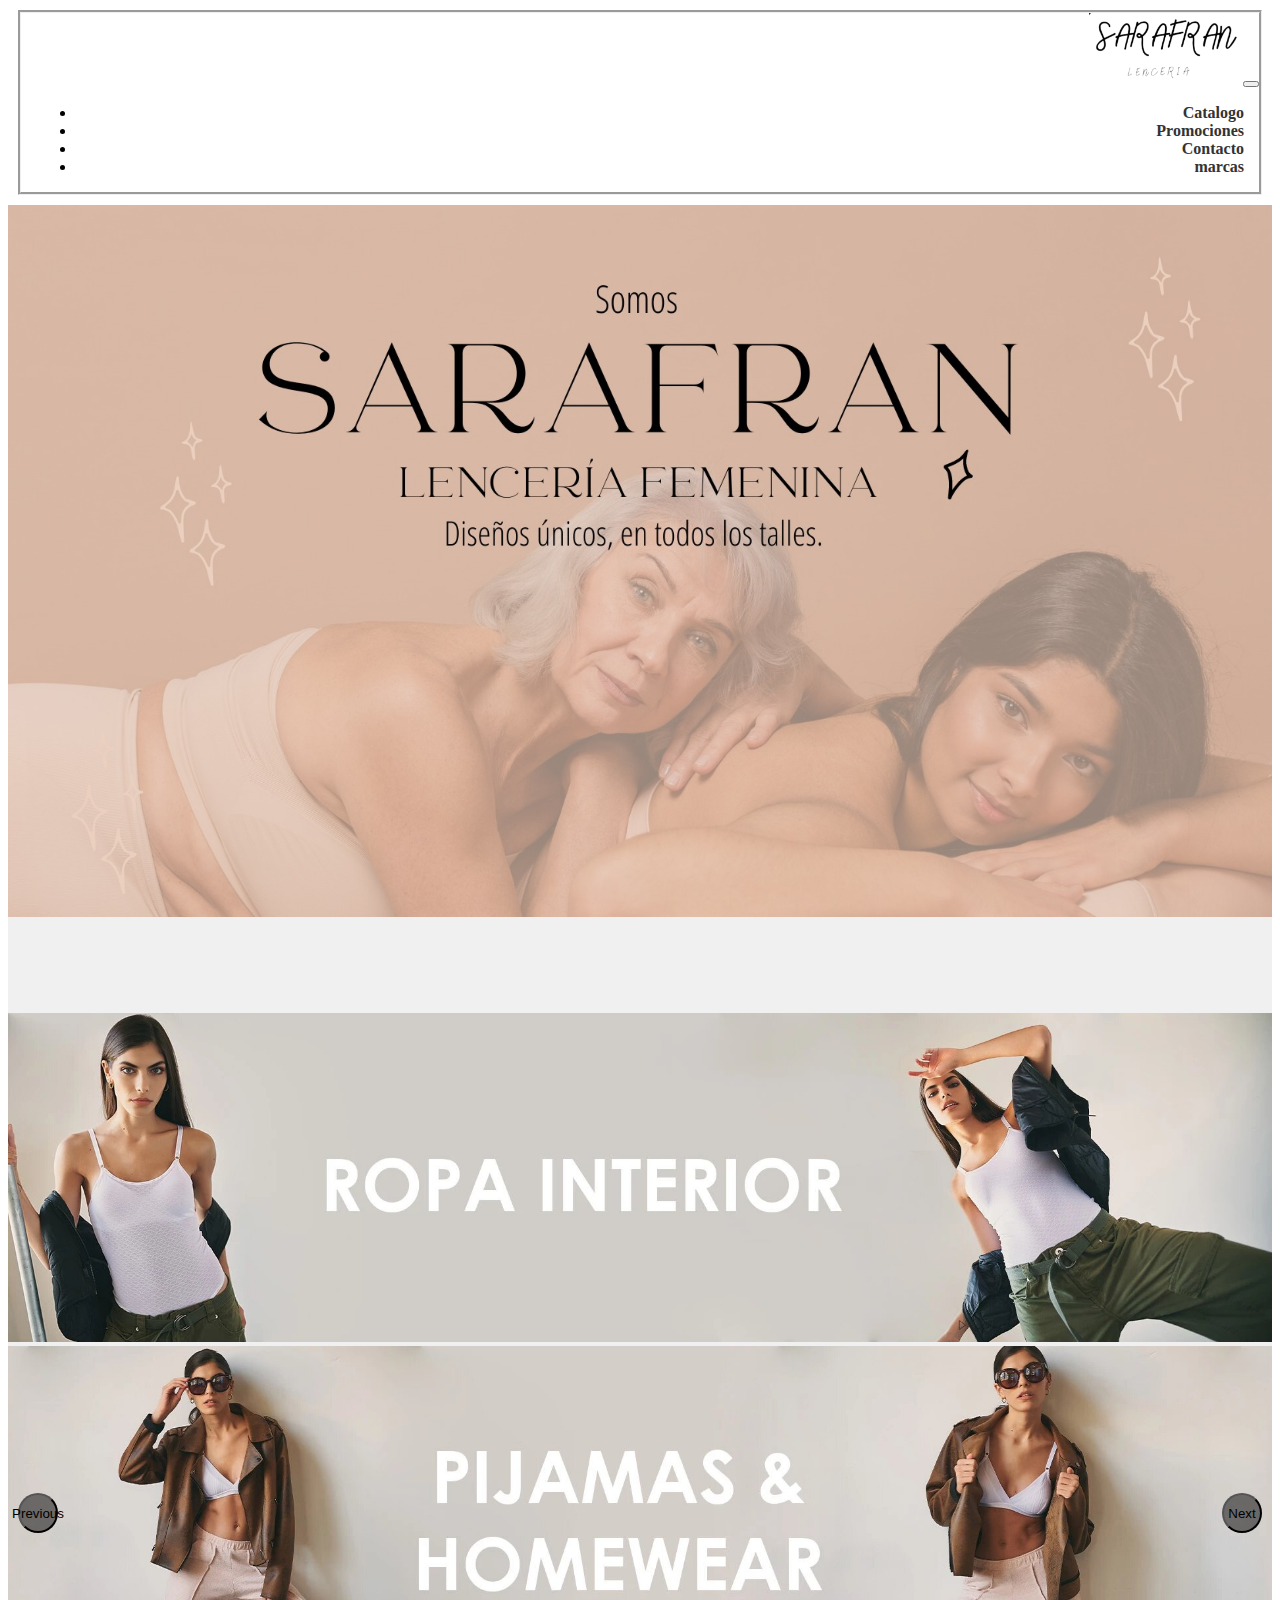
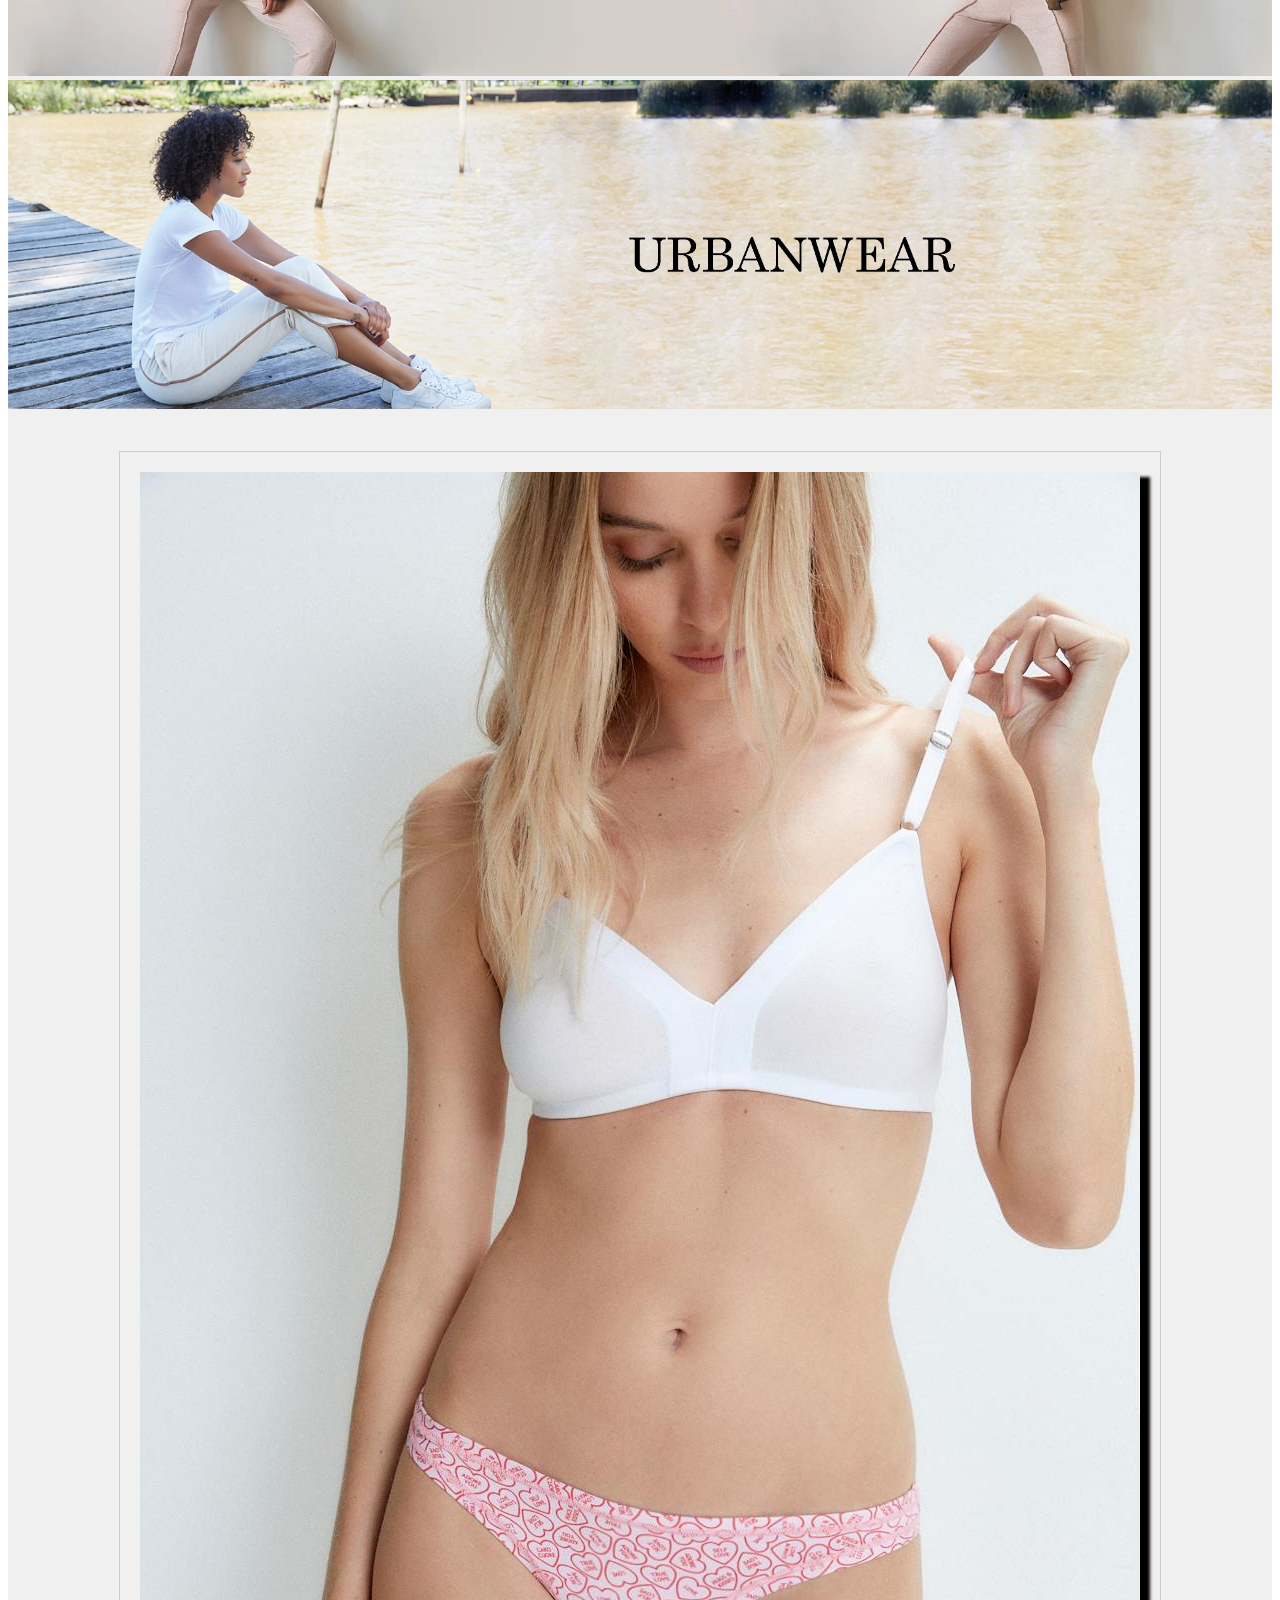
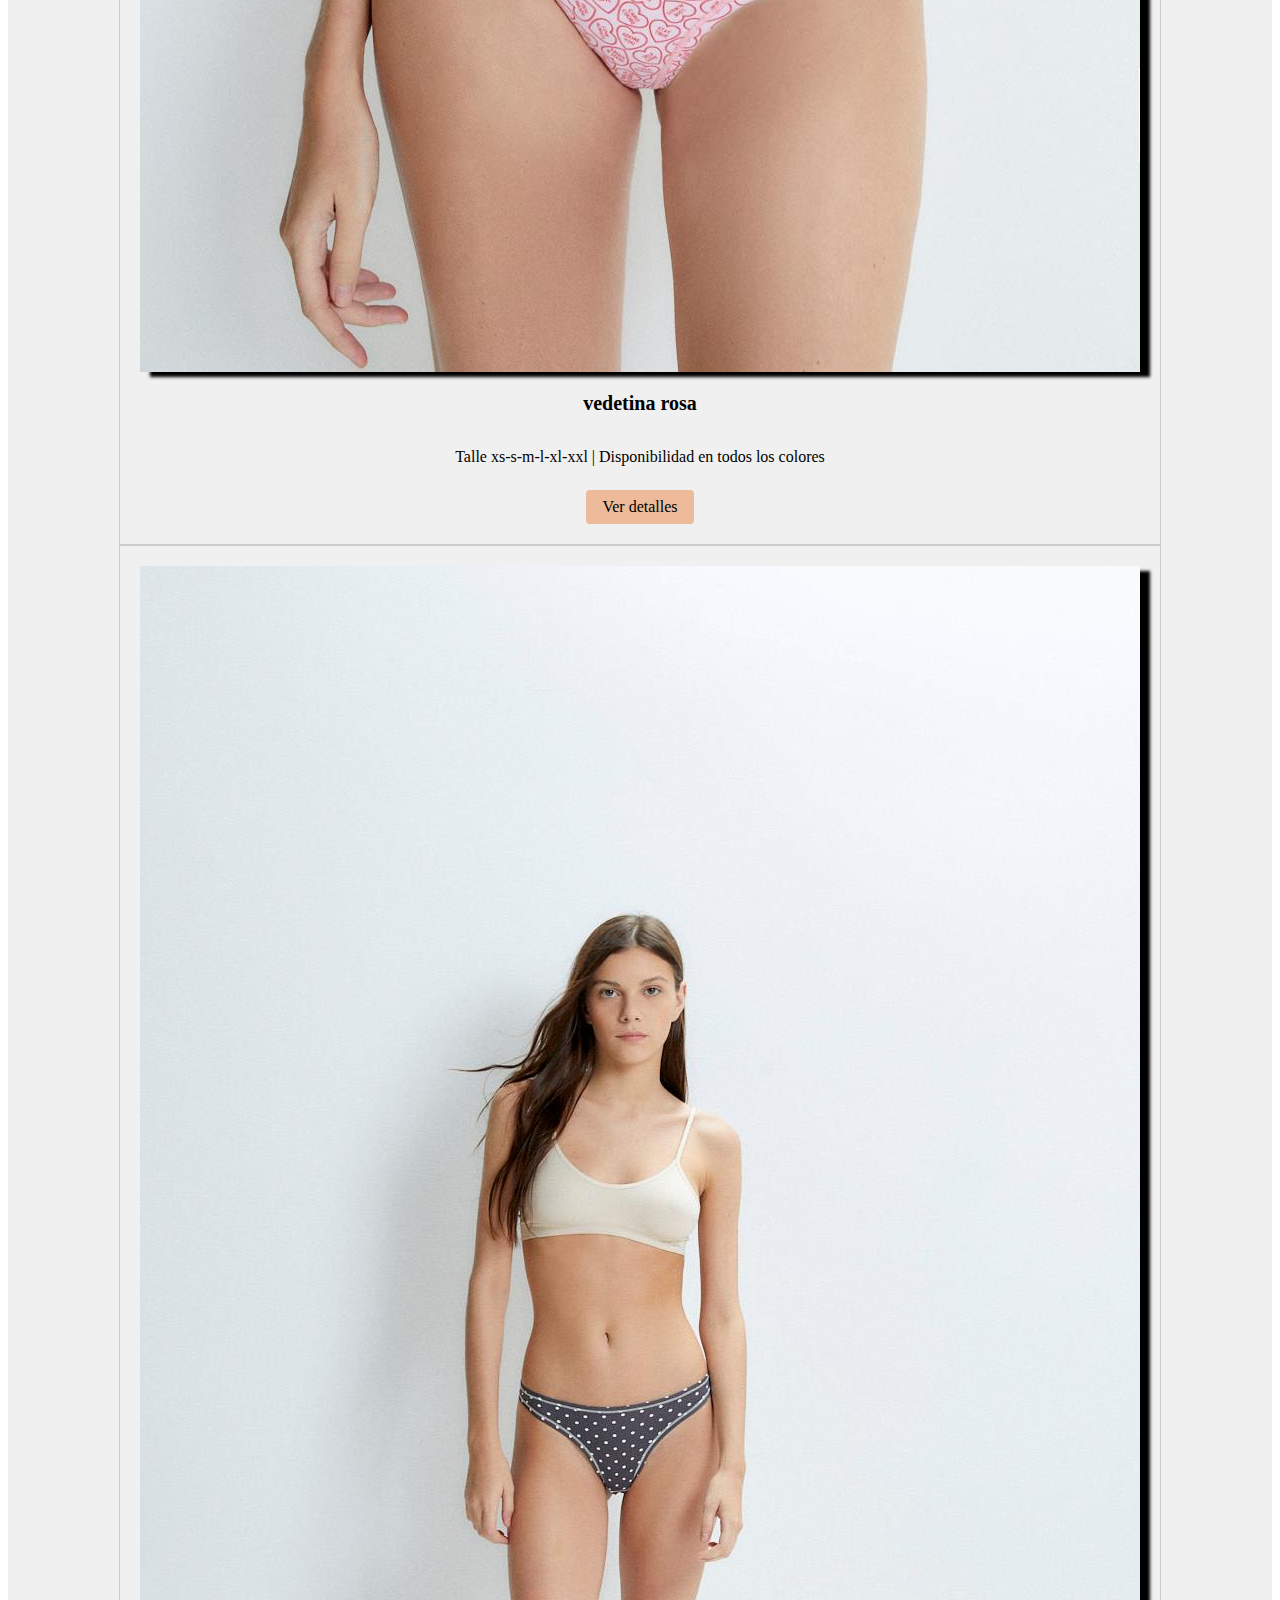
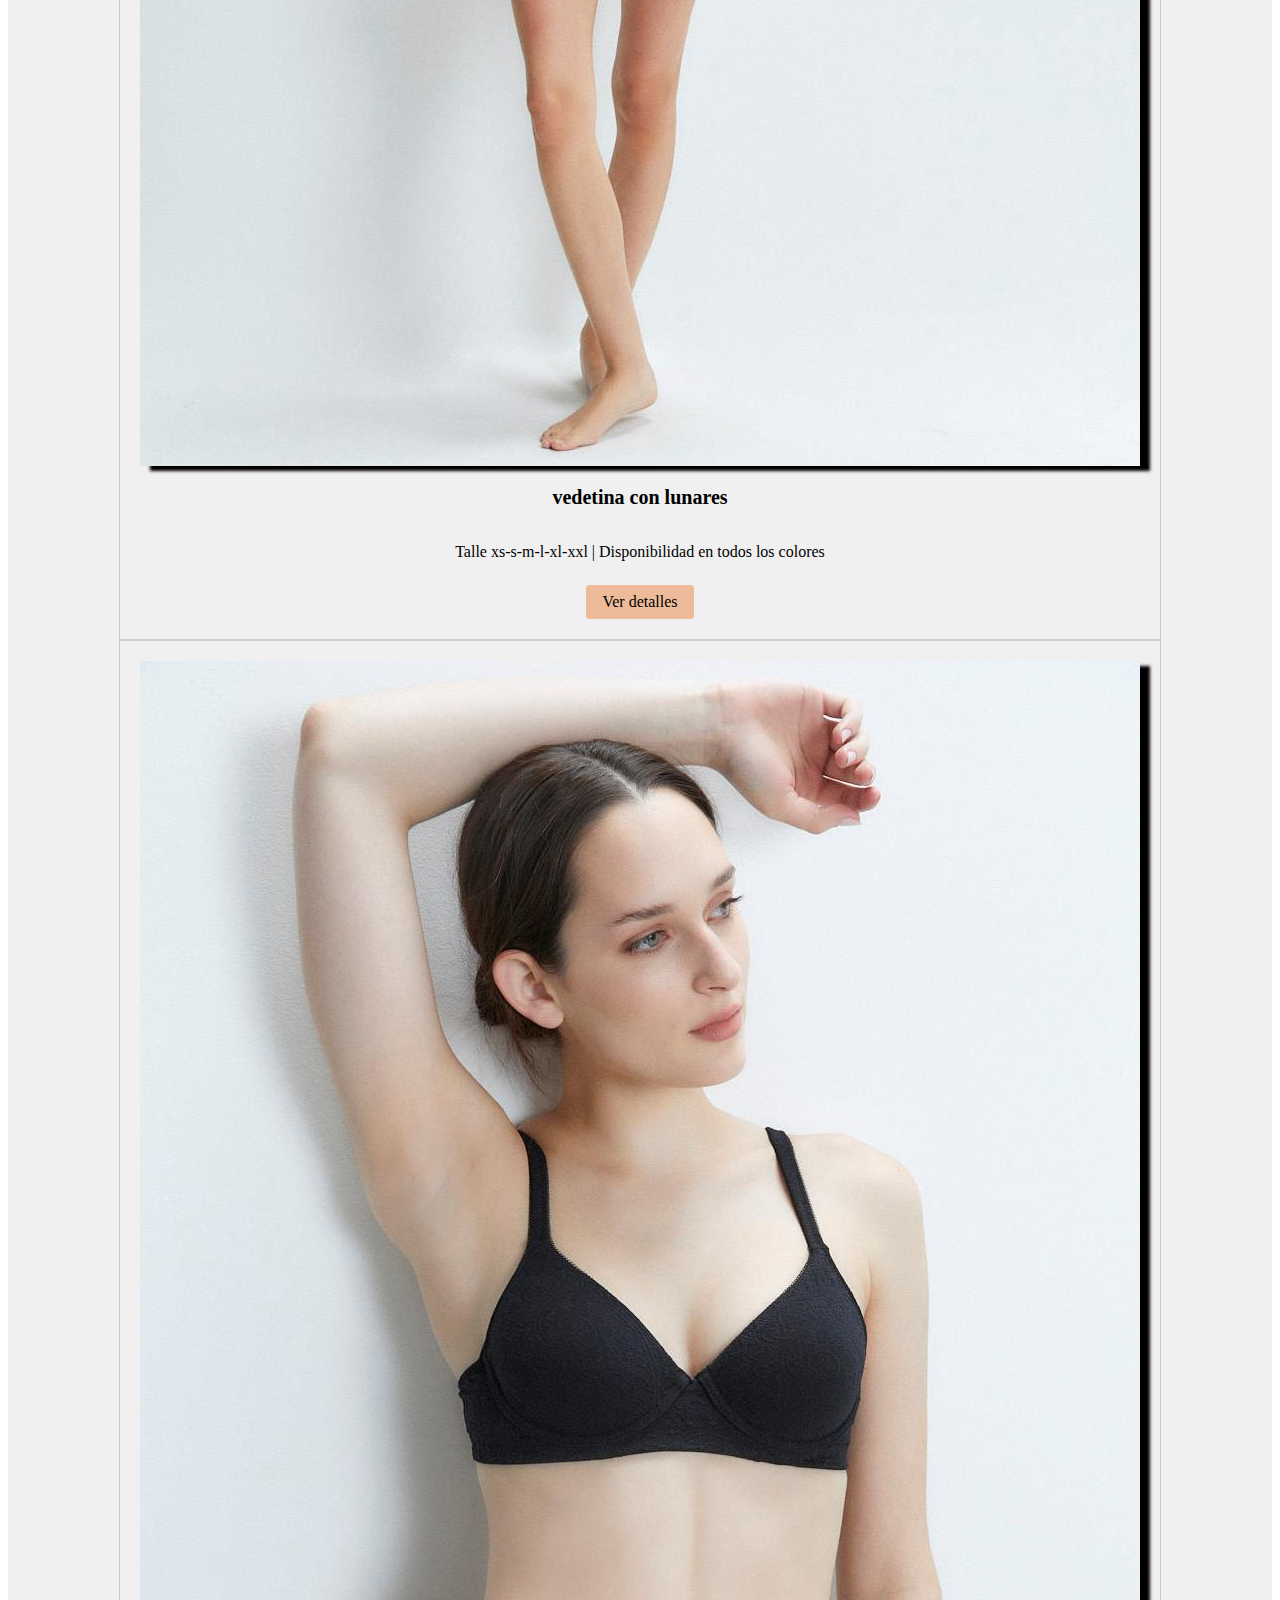
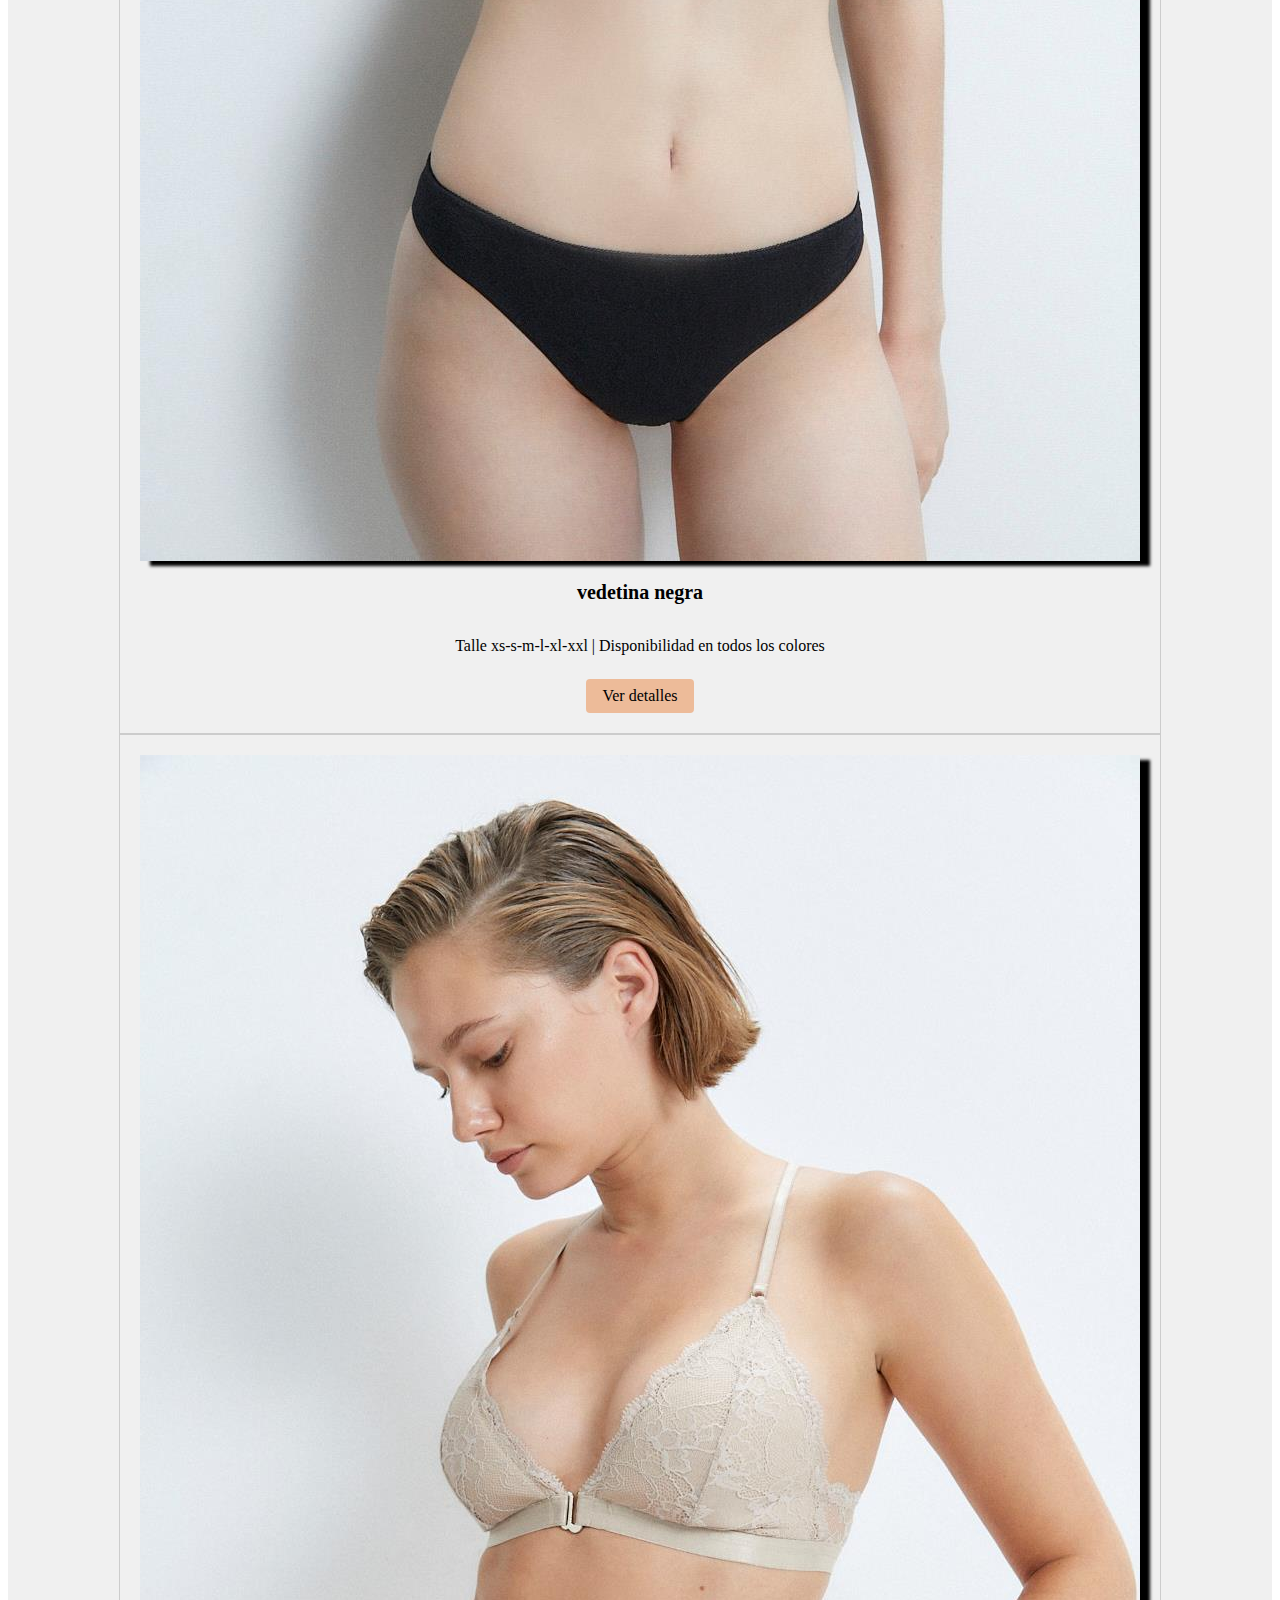
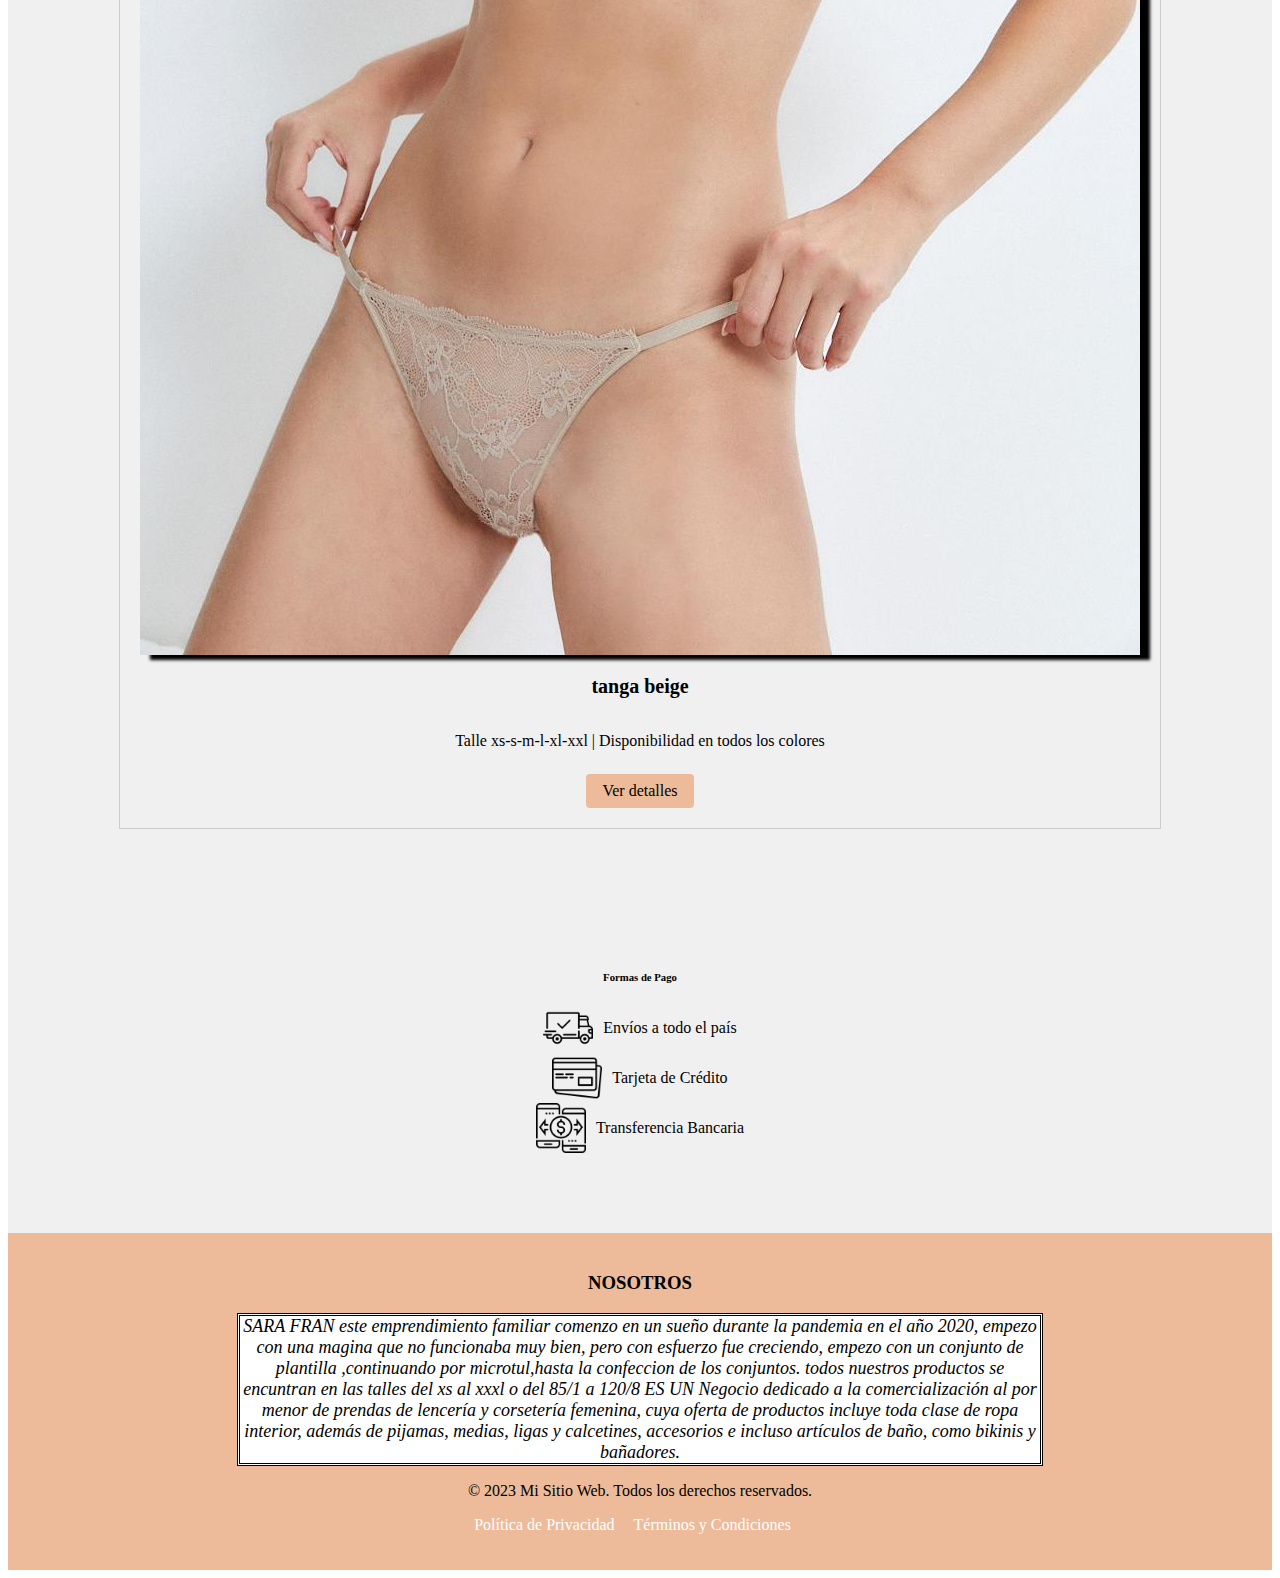
<file: index.html>
<!DOCTYPE html>
<html lang="es">

<head>
    <meta charset="UTF-8">
    <meta name="viewport" content="width=device-width, initial-scale=1.0">
    <meta name="viewport" content="width=device-width, initial-scale=1, maximum-scale=1">
    <meta name="description" content="Sitio web de Zara Fran: Catálogo de moda, promociones, contacto y más.">
    <meta name="keywords" content="Zara Fran, moda, catálogo, promociones, contacto, empresa, ropa, pijamas">
    <title>Sara Fran Lenceria</title>
    <link href="https://cdn.jsdelivr.net/npm/bootstrap@5.3.1/dist/css/bootstrap.min.css" rel="stylesheet"
        integrity="sha384-4bw+/aepP/YC94hEpVNVgiZdgIC5+VKNBQNGCHeKRQN+PtmoHDEXuppvnDJzQIu9" crossorigin="anonymous">
    <link rel="shortcut icon" href="img/logo.jpg" type="image/x-icon">
    <link rel="stylesheet" href="./css/estilo.css">
</head>

<body class="container-fluid">


    <header class="navbar navbar-expand-lg sticky-top">
        <nav class="container-fluid">
            <a class="navbar-brand" href="index.html"><img class="logo" src="img/logotipo.png" alt="logotipo"></a>
            <button class="navbar-toggler" type="button" data-bs-toggle="collapse" data-bs-target="#navbarNav"
                aria-controls="navbarNav" aria-expanded="false" aria-label="Toggle navigation">
                <span class="navbar-toggler-icon"></span>
            </button>
            <div class="collapse navbar-collapse" id="navbarNav">
                <ul class="navbar-nav mx-auto">
                    <li class="nav-item">
                        <a class="nav-link" href="paginas/catalogo.html">Catalogo</a>
                    </li>
                    <li class="nav-item">
                        <a class="nav-link" href="paginas/promociones.html">Promociones</a>
                    </li>
                    <li class="nav-item">
                        <a class="nav-link" href="paginas/contacto.html">Contacto</a>
                    </li>
                    <li class="nav-item">
                        <a class="nav-link" href="paginas/marcas.html">marcas</a>
                    </li>
                </ul>
            </div>
        </nav>
    </header>


    <main class="container">
        <div class="portada">
            <img src="./img/portadasarafran.jpg" alt="portada sarafran_lenceria_tucuman">
        </div>

        <div id="carouselExample" class="carousel slide">
            <div class="carousel-inner">
                <div class="carousel-item active">
                    <img src="./img/fondo 2.jpg" class="d-block w-100" alt="ropa interior ">
                </div>
                <div class="carousel-item">
                    <img src="./img/fondo.jpg" class="d-block w-100" alt="pijamas">
                </div>
                <div class="carousel-item">
                    <img src="./img/fondo 3.jpg" class="d-block w-100" alt="ropa urbana">
                </div>
            </div>
            <button class="carousel-control-prev" type="button" data-bs-target="#carouselExample" data-bs-slide="prev">
                <span class="carousel-control-prev-icon" aria-hidden="true"></span>
                <span class="visually-hidden">Previous</span>
            </button>
            <button class="carousel-control-next" type="button" data-bs-target="#carouselExample" data-bs-slide="next">
                <span class="carousel-control-next-icon" aria-hidden="true"></span>
                <span class="visually-hidden">Next</span>
            </button>
        </div>
        <div class="row div1">
            <div class="col-12 col-sm-6 col-md-4 col-lg-3">
                <div class="product-card">
                    <img src="./img/colales2.jpg" class="imagendeproducto" alt="Imagen del producto">
                    <div class="product-details">
                        <h5 class="product-title">vedetina rosa</h5>
                        <p class="product-description">Talle xs-s-m-l-xl-xxl | Disponibilidad en todos los colores
                        </p>
                        <a href="#" class="boton">Ver detalles</a>
                    </div>
                </div>
            </div>

            <div class="col-12 col-sm-6 col-md-4 col-lg-3">
                <div class="product-card">
                    <img src="./img/colales3.jpg" class="imagendeproducto" alt="Imagen del producto">
                    <div class="product-details">
                        <h5 class="product-title">vedetina con lunares</h5>
                        <p class="product-description">Talle xs-s-m-l-xl-xxl | Disponibilidad en todos los colores
                        </p>


                        <a href="#" class="boton">Ver detalles</a>
                    </div>

                </div>

            </div>
            <div class="col-12 col-sm-6 col-md-4 col-lg-3">
                <div class="product-card">
                    <img src="./img/conarocamelia.jpg" class="imagendeproducto" alt="Imagen del producto">
                    <div class="product-details">
                        <h5 class="product-title">vedetina negra</h5>
                        <p class="product-description">Talle xs-s-m-l-xl-xxl | Disponibilidad en todos los colores
                        </p>


                        <a href="#" class="boton">Ver detalles</a>
                    </div>

                </div>

            </div>
            <div class="col-12 col-sm-6 col-md-4 col-lg-3">
                <div class="product-card">
                    <img src="./img/colalesinvisible.jpg" class="imagendeproducto" alt="Imagen del producto">
                    <div class="product-details">
                        <h5 class="product-title">tanga beige</h5>
                        <p class="product-description">Talle xs-s-m-l-xl-xxl | Disponibilidad en todos los colores
                        </p>


                        <a href="#" class="boton">Ver detalles</a>
                    </div>

                </div>

            </div>
        </div>

        <section class="contenedorenvios">
            <h6>Formas de Pago</h6>
            <div class="payment-method">
                <img class="payment-icon" src="./img/enviado.png" alt="Tarjeta de Crédito">
                <p>Envíos a todo el país</p>
            </div>
            <div class="payment-method">
                <img class="payment-icon" src="./img/tarjeta-de-credito.png" alt="PayPal">
                <p>Tarjeta de Crédito</p>
            </div>
            <div class="payment-method">
                <img class="payment-icon" src="../img/transferencia-de-dinero.png" alt="Transferencia Bancaria">
                <p>Transferencia Bancaria</p>
            </div>
        </section>
    </main>
    <footer>
        <h3>NOSOTROS</h3>
        <p class="empresa"> SARA FRAN este emprendimiento familiar comenzo en un sueño durante la pandemia en el año
            2020, empezo con una magina que no funcionaba muy bien, pero con esfuerzo fue creciendo, empezo con un
            conjunto de plantilla ,continuando por microtul,hasta la confeccion de los conjuntos. todos nuestros
            productos se encuntran en las talles del xs al xxxl o del 85/1 a 120/8
            ES UN Negocio dedicado a la comercialización al por menor de prendas de lencería y corsetería femenina, cuya
            oferta de productos incluye toda clase de ropa interior, además de pijamas, medias, ligas y calcetines,
            accesorios e incluso artículos de baño, como bikinis y bañadores. </p>

        <p>&copy; 2023 Mi Sitio Web. Todos los derechos reservados.</p>
        <ul>
            <li><a href="politica-privacidad.html">Política de Privacidad</a></li>
            <li><a href="terminos-condiciones.html">Términos y Condiciones</a></li>
        </ul>
    </footer>




    <script src="https://cdn.jsdelivr.net/npm/bootstrap@5.3.1/dist/js/bootstrap.bundle.min.js"
        integrity="sha384-HwwvtgBNo3bZJJLYd8oVXjrBZt8cqVSpeBNS5n7C8IVInixGAoxmnlMuBnhbgrkm"
        crossorigin="anonymous"></script>
</body>

</html>
</file>
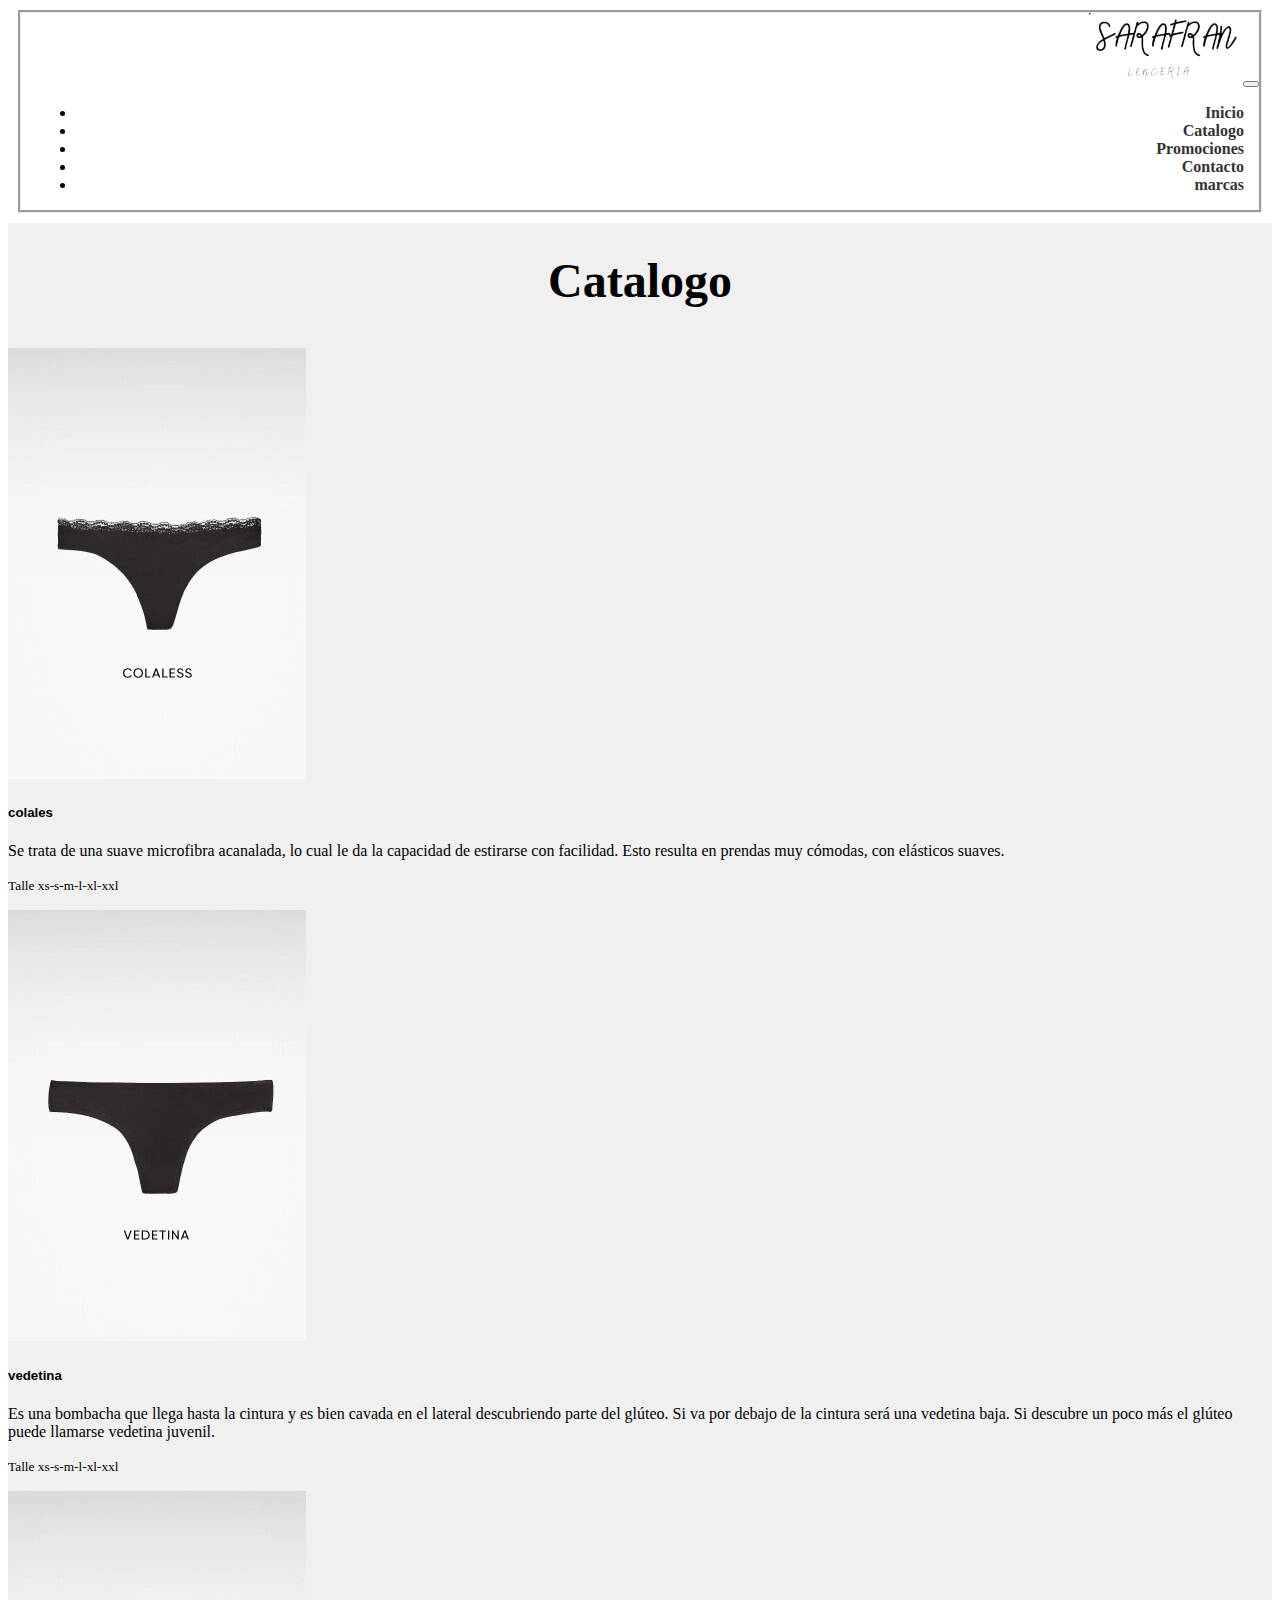
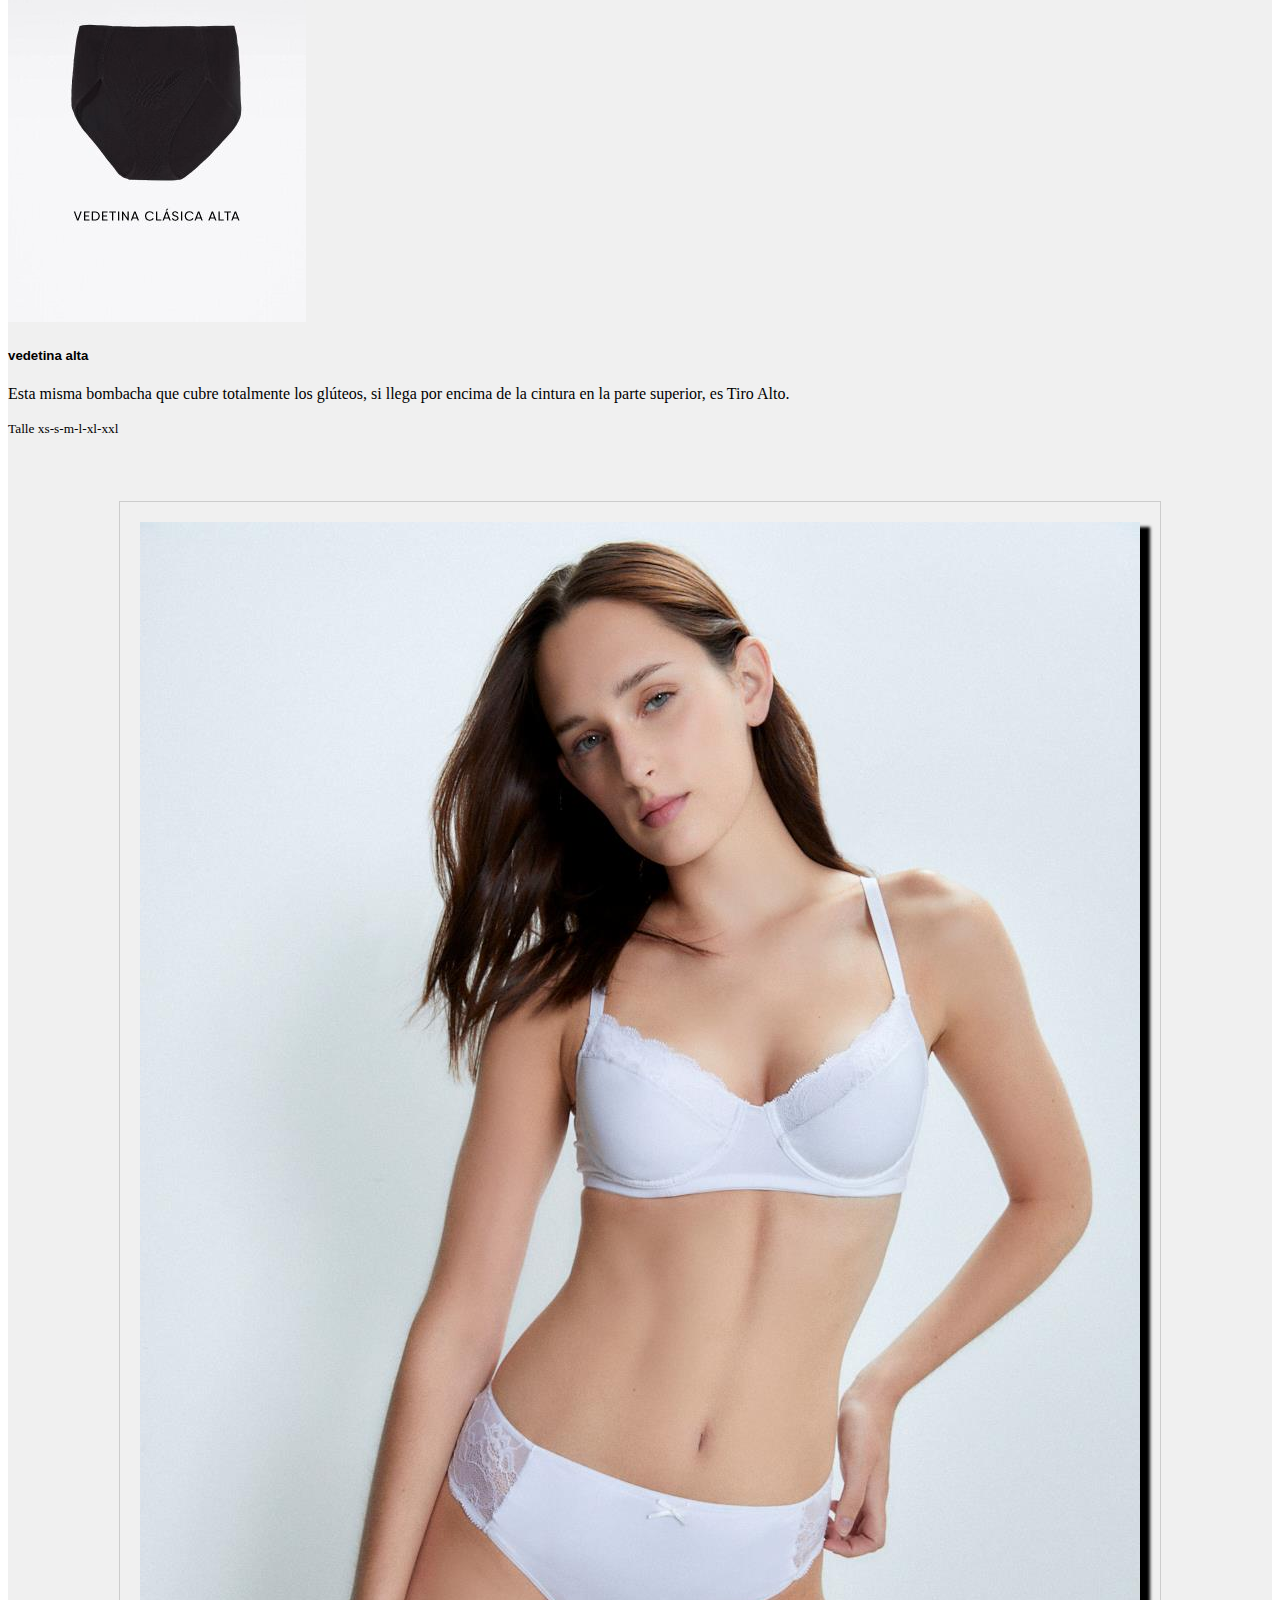
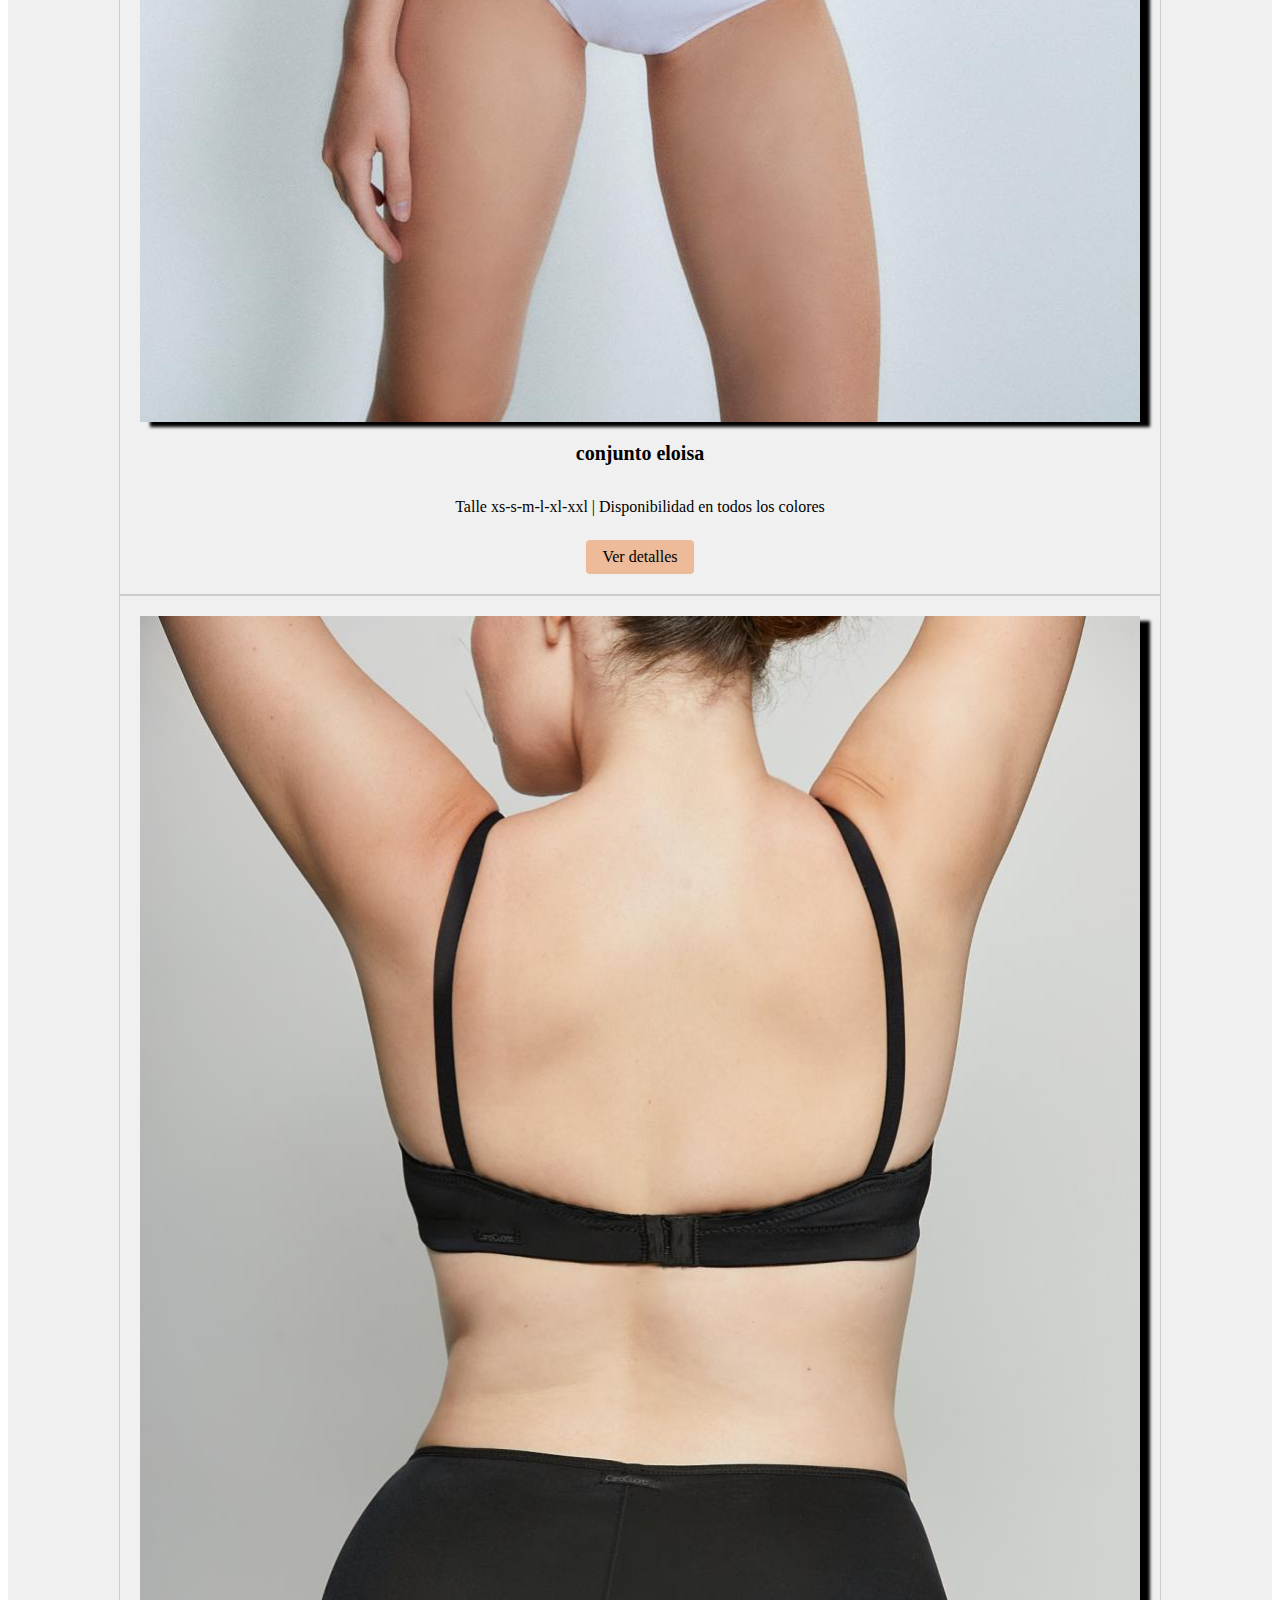
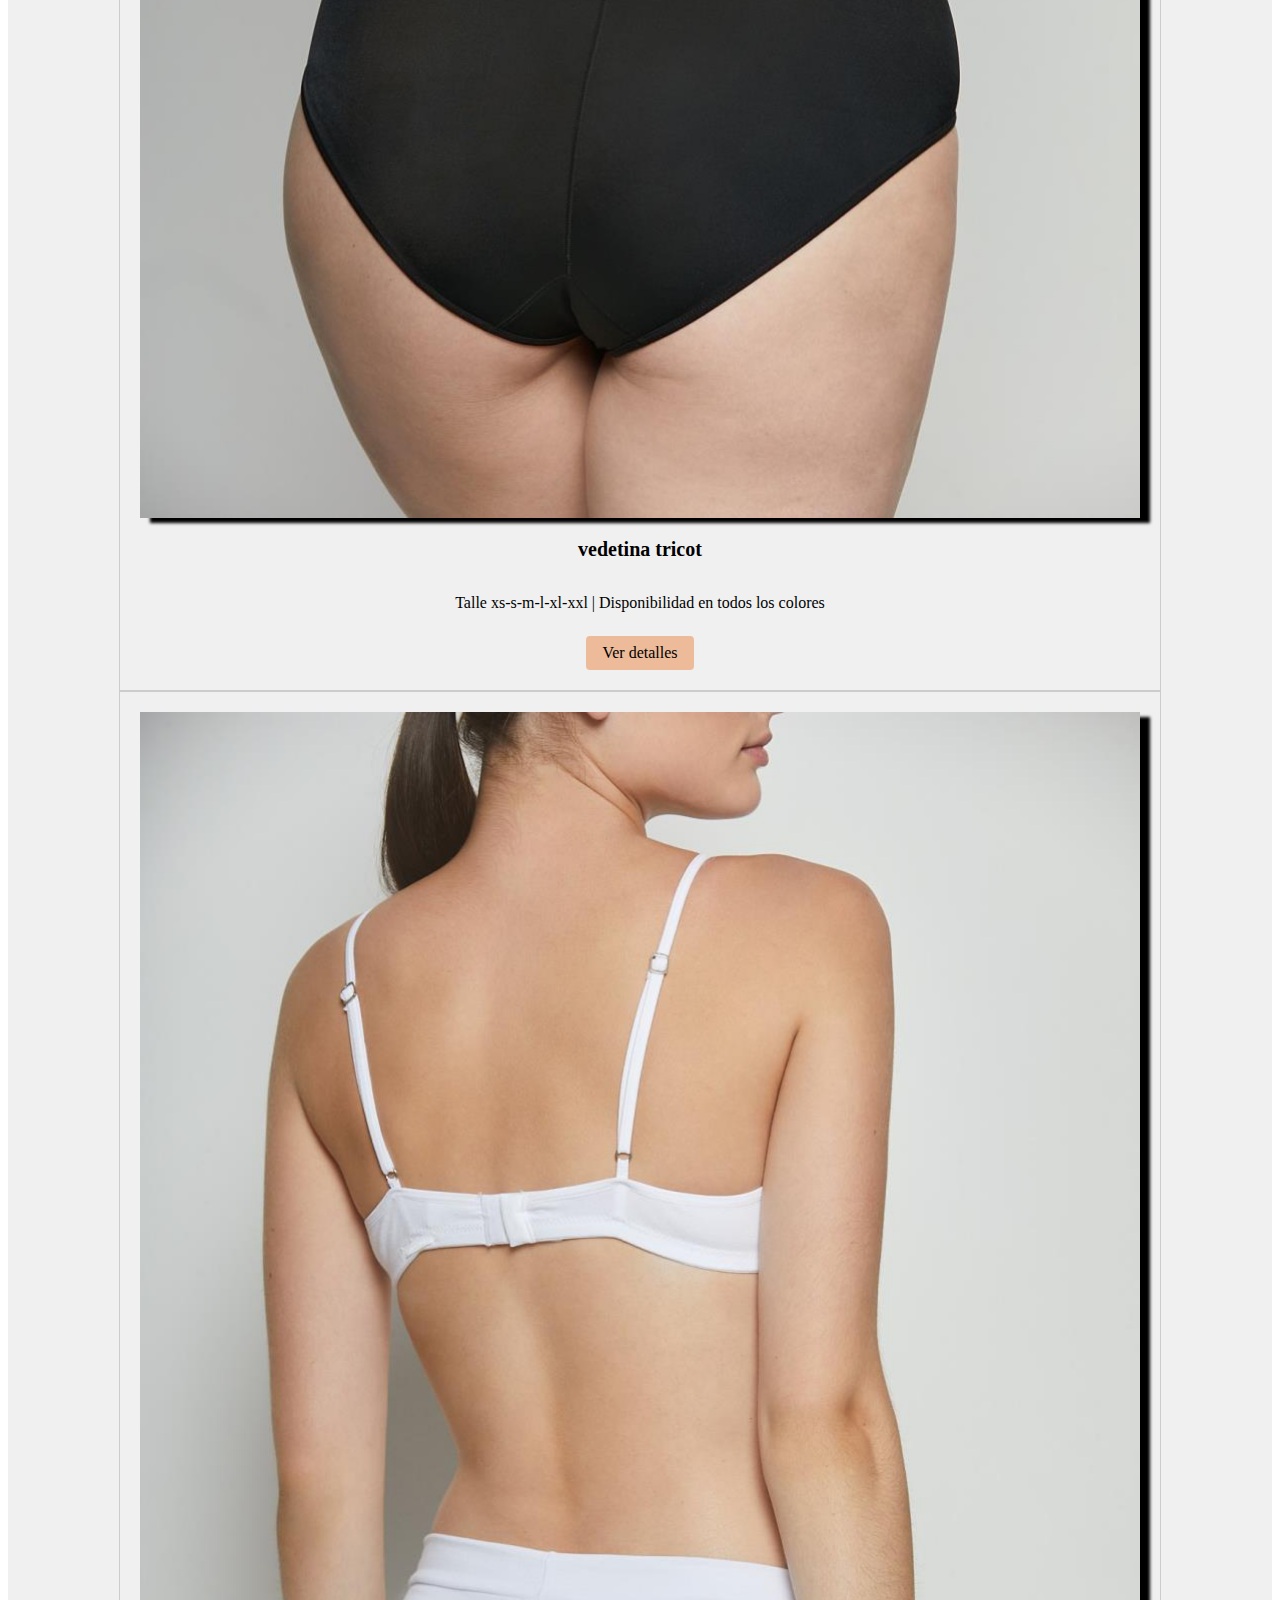
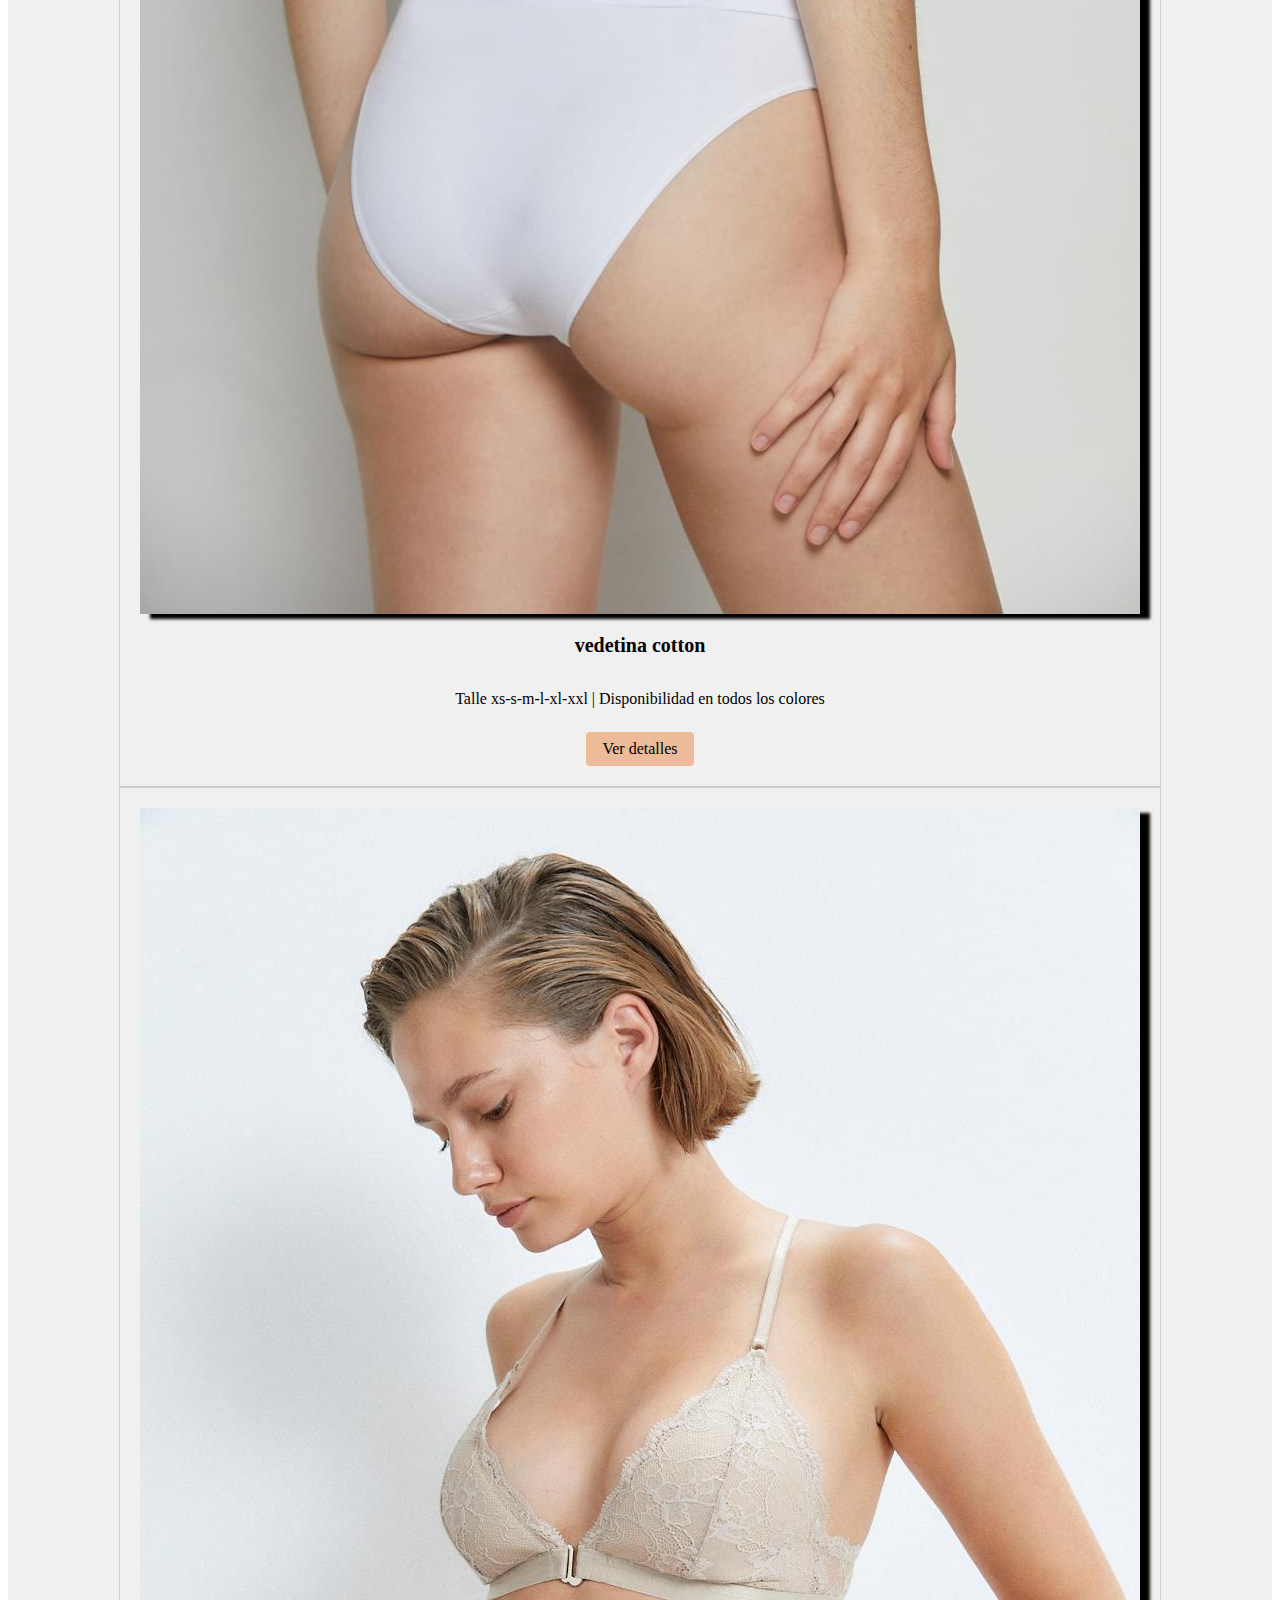
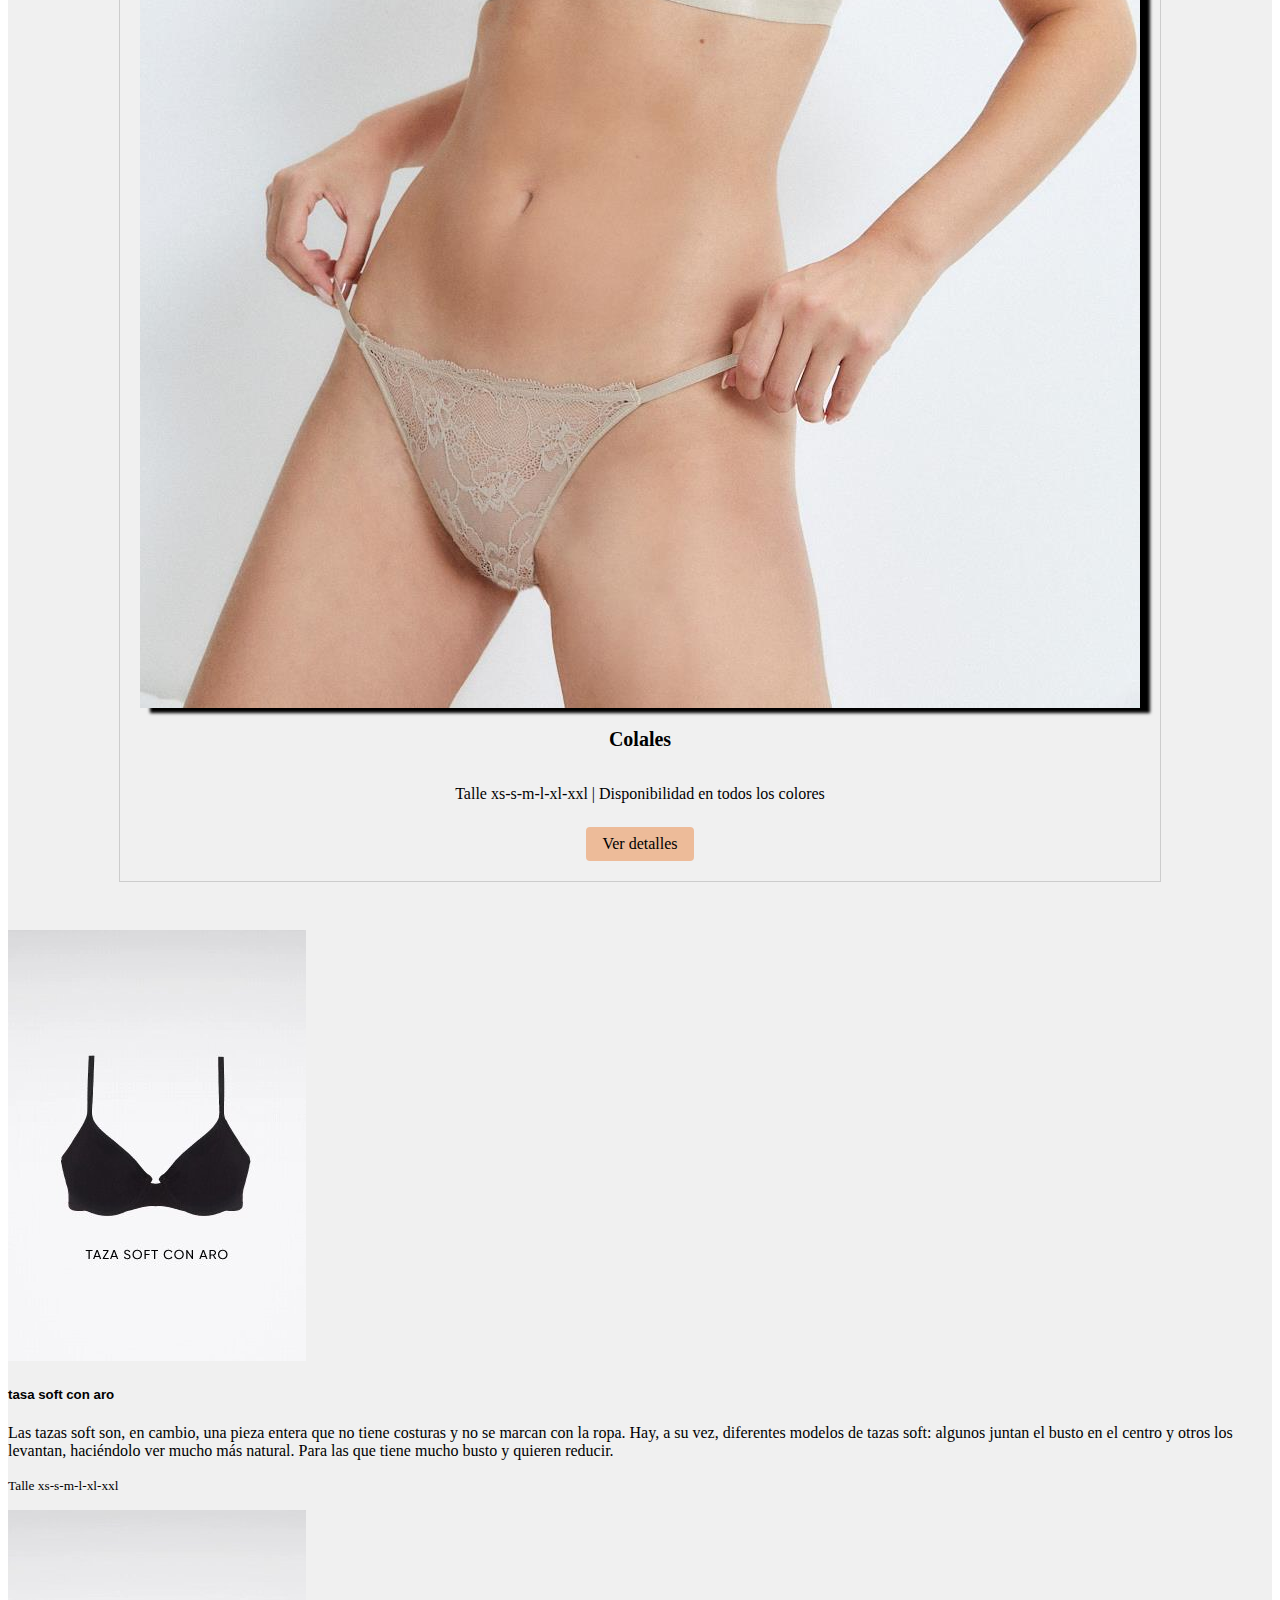
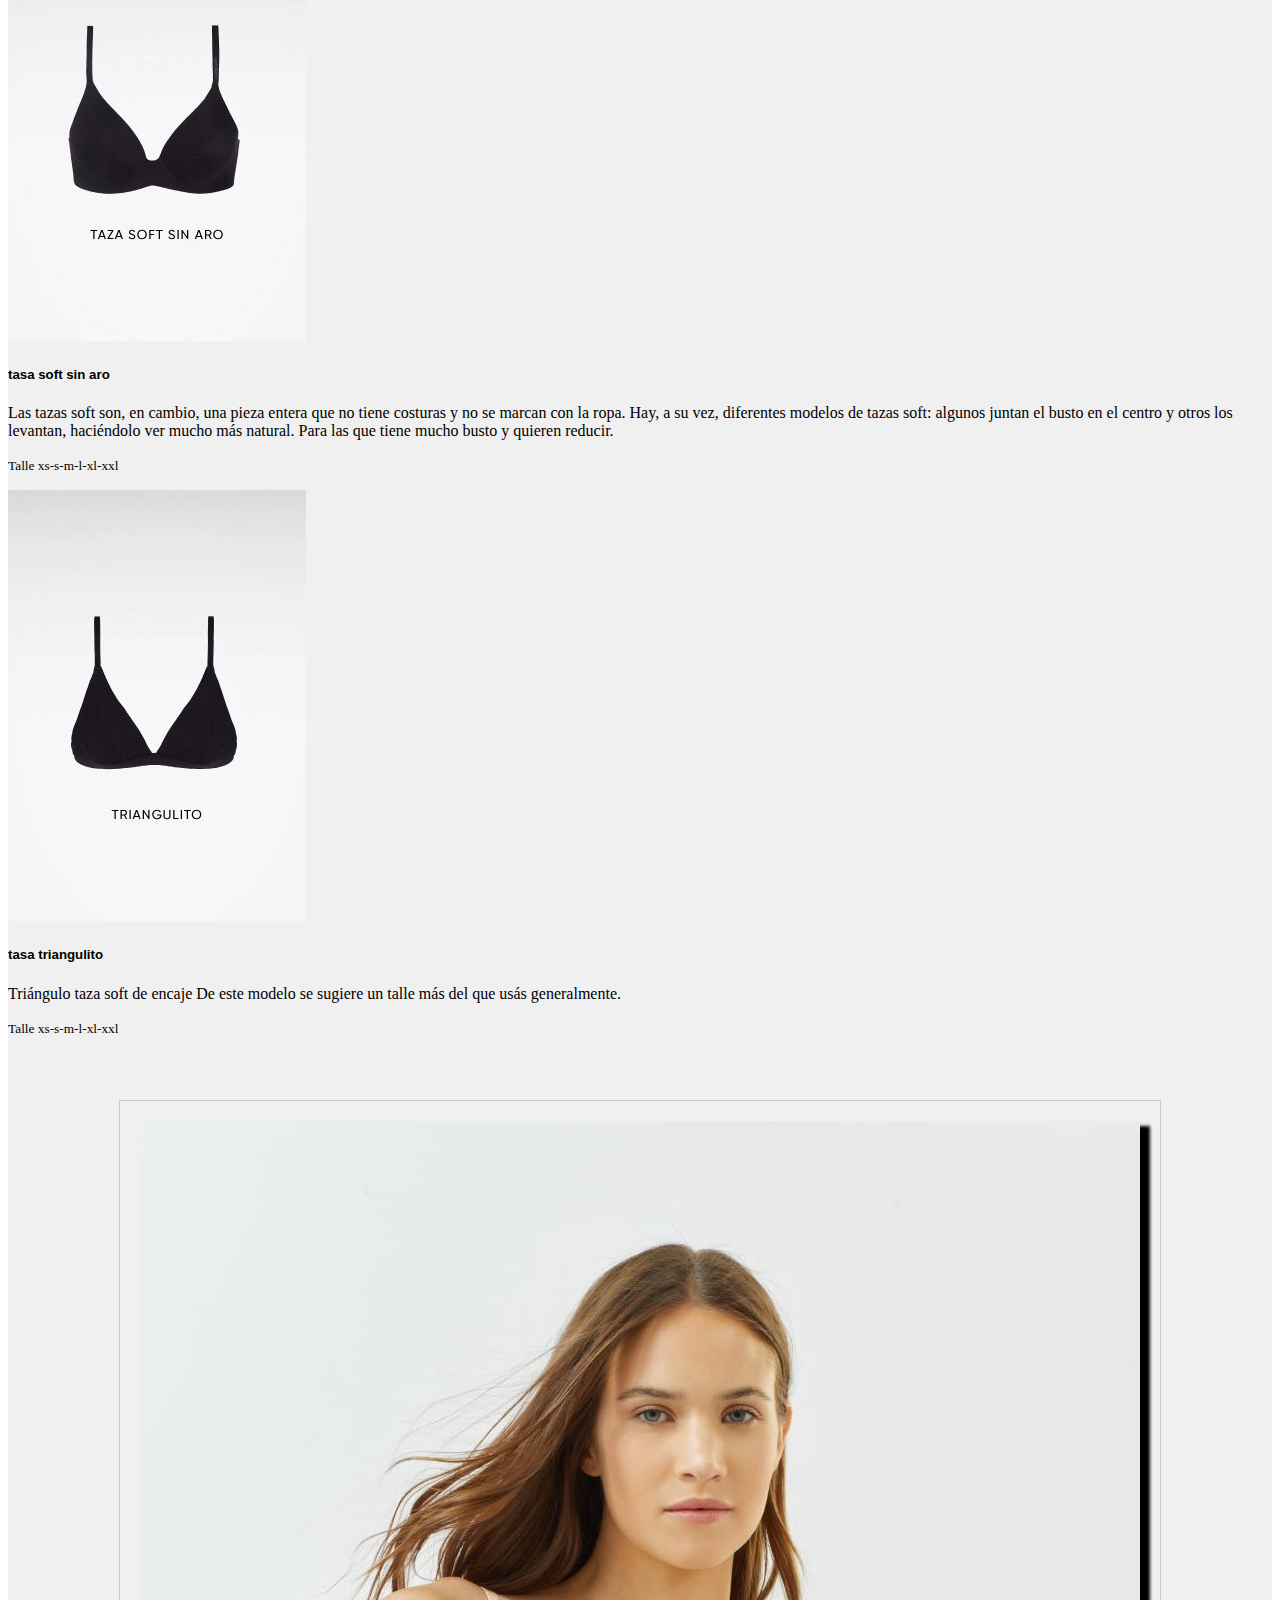
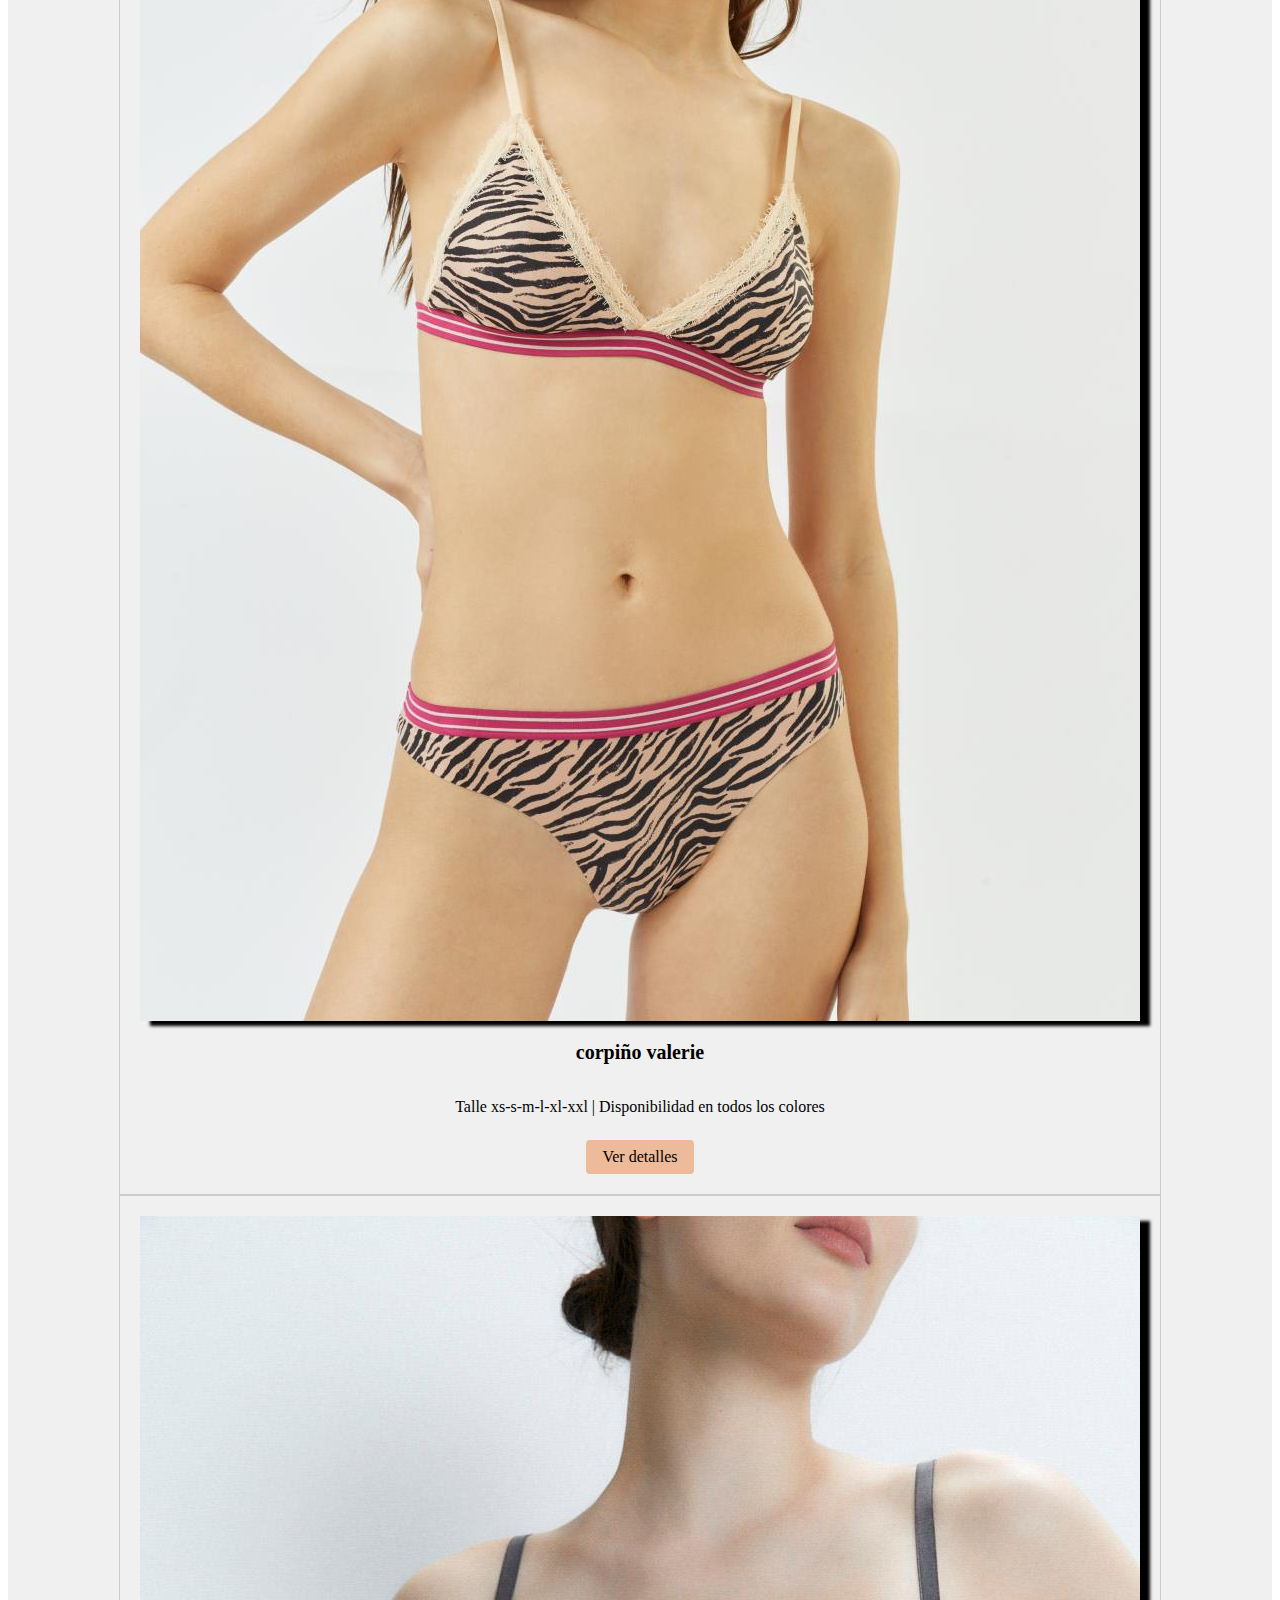
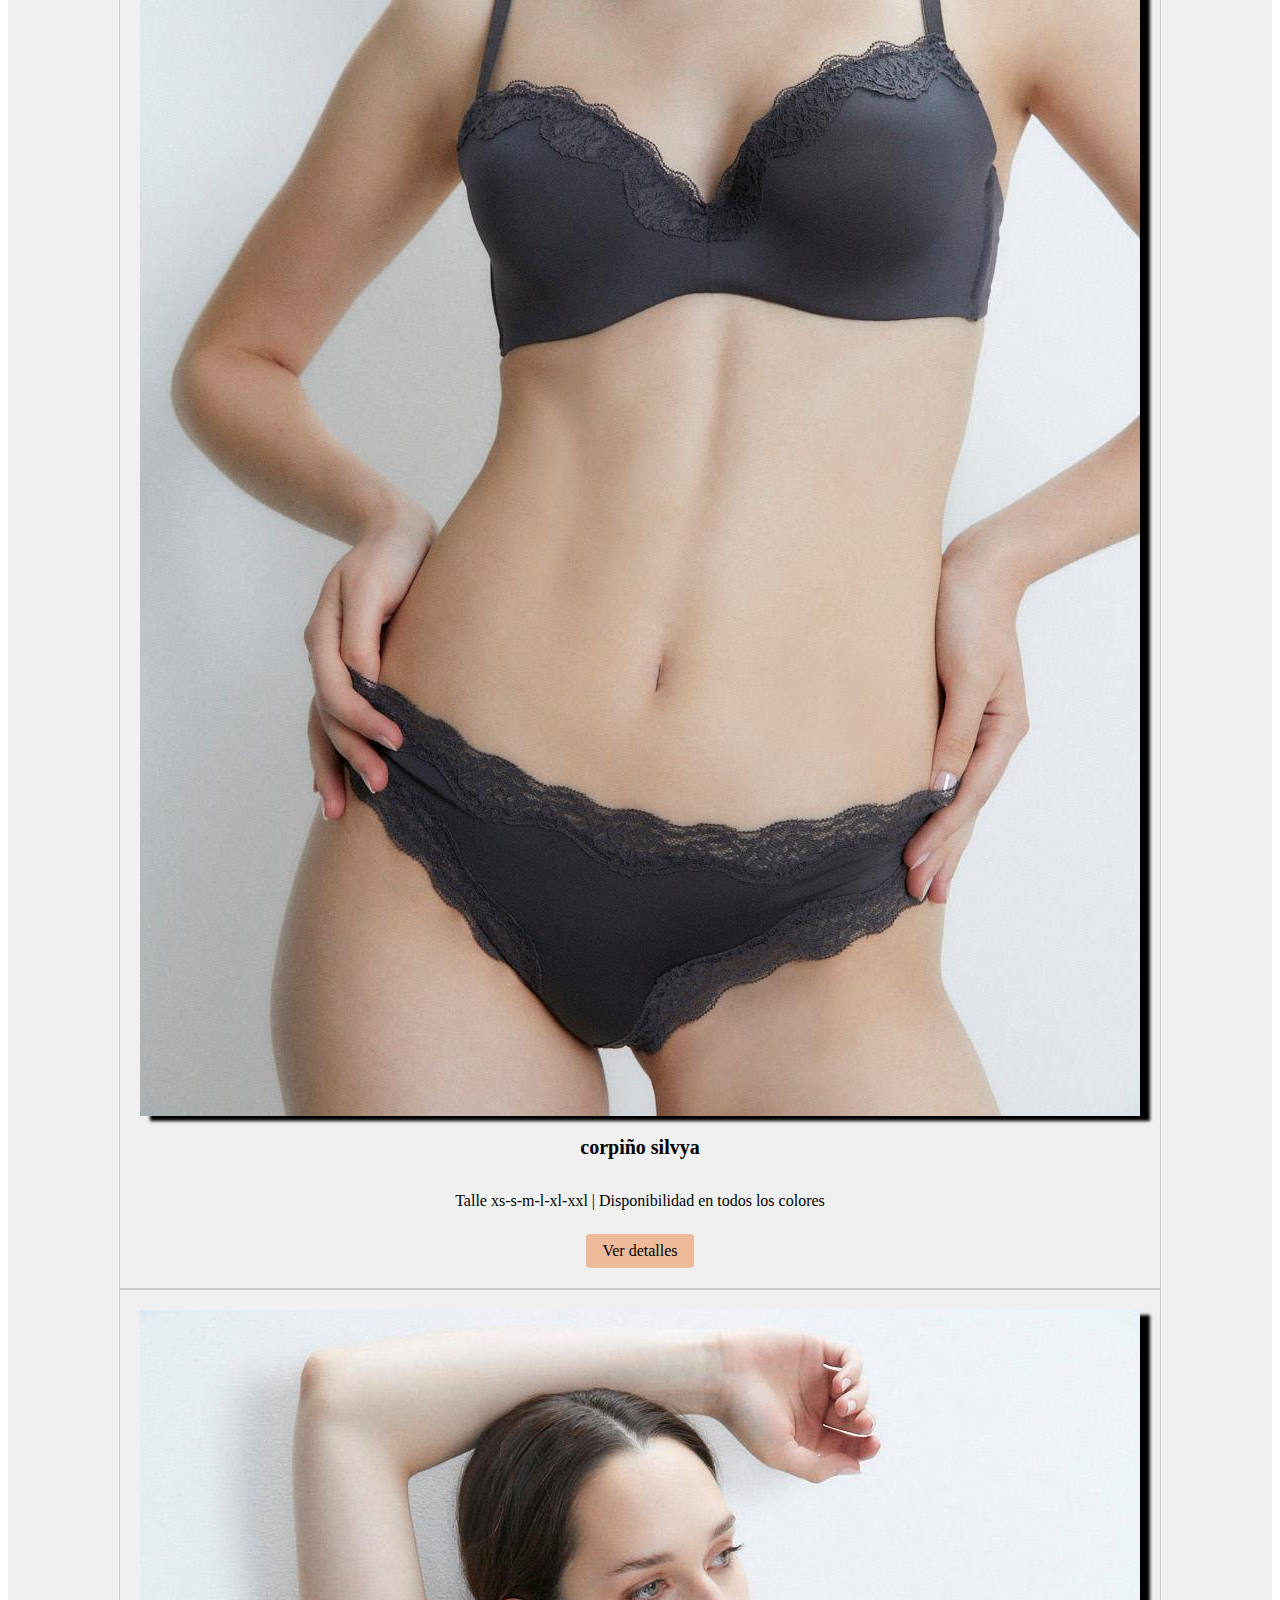
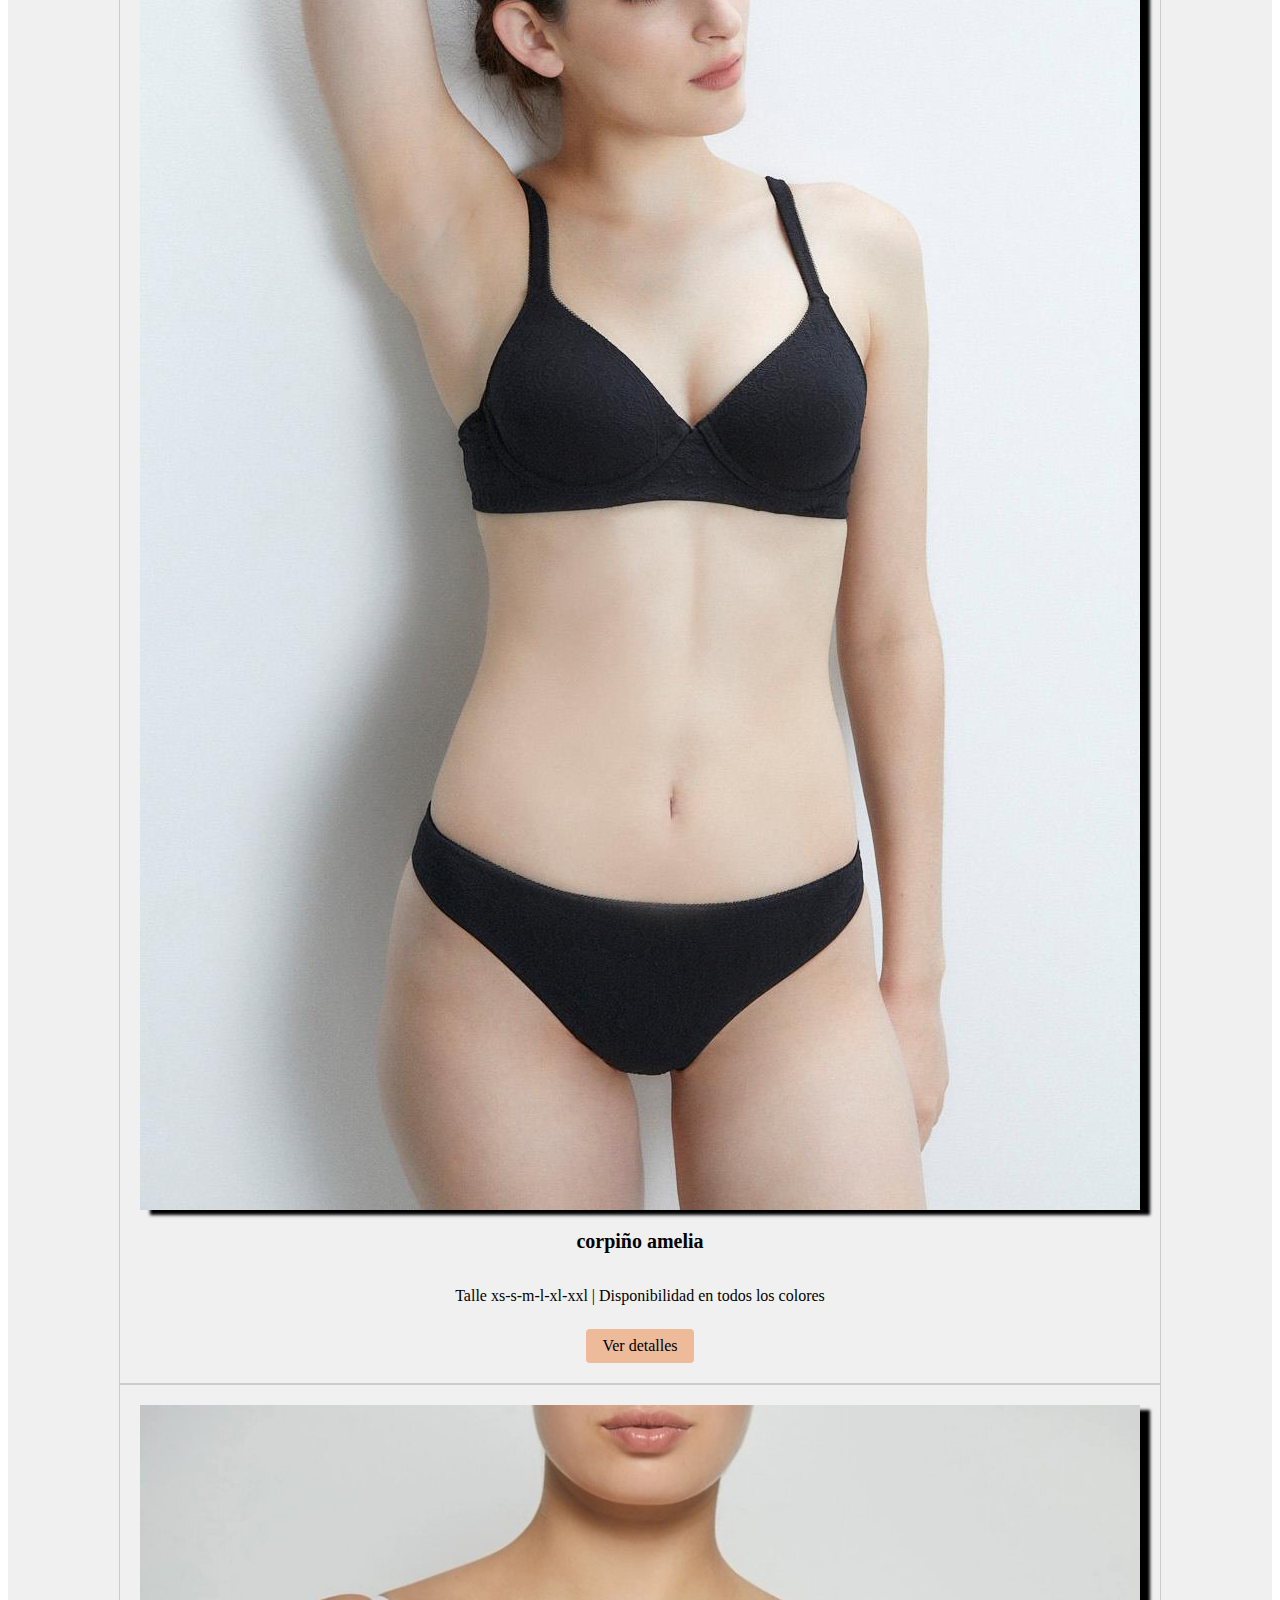
<file: paginas/catalogo.html>
<!DOCTYPE html>
<html lang="es">

<head>
    <meta charset="UTF-8">
    <meta name="viewport" content="width=device-width, initial-scale=1.0">
    <title>zara fran </title>
    <link href="https://cdn.jsdelivr.net/npm/bootstrap@5.3.1/dist/css/bootstrap.min.css" rel="stylesheet"
        integrity="sha384-4bw+/aepP/YC94hEpVNVgiZdgIC5+VKNBQNGCHeKRQN+PtmoHDEXuppvnDJzQIu9" crossorigin="anonymous">
    <link rel="shortcut icon" href="../img/logo.jpg" type="image/x-icon">
    <link rel="stylesheet" href="../css/estilo.css">
</head>

<body class="container-fluid">
    <header class="navbar navbar-expand-lg sticky-top">
        <nav class="container-fluid">
            <a class="navbar-brand" href="../index.html"><img class="logo" src="../img/logotipo.png" alt="logotipo"></a>
            <button class="navbar-toggler" type="button" data-bs-toggle="collapse" data-bs-target="#navbarNav"
                aria-controls="navbarNav" aria-expanded="false" aria-label="Toggle navigation">
                <span class="navbar-toggler-icon"></span>
            </button>
            <div class="collapse navbar-collapse" id="navbarNav">
                <ul class="navbar-nav mx-auto">
                    <li class="nav-item">
                        <a class="nav-link active" aria-current="page" href="../index.html">Inicio</a>

                    <li class="nav-item">
                        <a class="nav-link active" aria-current="page" href="../paginas/catalogo.html">Catalogo</a>
                    </li>
                    <li class="nav-item">
                        <a class="nav-link" href="../paginas/promociones.html">Promociones</a>
                    </li>
                    <li class="nav-item">
                        <a class="nav-link" href="../paginas/contacto.html">Contacto</a>
                    </li>
                    <li class="nav-item">
                        <a class="nav-link" href="../paginas/marcas.html">marcas</a>
                    </li>
                </ul>
            </div>
        </nav>
    </header>
    <main class="container">
        <h2 class="titulo"> Catalogo </h2>
        <div class="card-group">
            <div class="card">
                <img src="../img/colales.jpg" class="card-img-top" alt="imagen con descripcion de Producto">
                <div class="card-body">
                    <h5 class="card-title"> colales </h5>
                    <p class="card-text">Se trata de una suave microfibra acanalada, lo cual le da la capacidad de
                        estirarse con facilidad. Esto resulta en prendas muy cómodas, con elásticos suaves.</p>
                    <p class="card-text"><small class="text-body-secondary"> Talle xs-s-m-l-xl-xxl</small></p>
                </div>
            </div>
            <div class="card">
                <img src="../img/vedetina.jpg" class="card-img-top" alt="imagen con descripcion de Producto">
                <div class="card-body">
                    <h5 class="card-title"> vedetina </h5>
                    <p class="card-text">Es una bombacha que llega hasta la cintura y es bien cavada en el lateral
                        descubriendo parte del glúteo. Si va por debajo de la cintura será una vedetina baja. Si
                        descubre un poco más el glúteo puede llamarse vedetina juvenil.
                    </p>
                    <p class="card-text"><small class="text-body-secondary">Talle xs-s-m-l-xl-xxl</small></p>
                </div>
            </div>
            <div class="card">
                <img src="../img/vedetinaalta.jpg" class="card-img-top" alt="imagen con descripcion de Producto">
                <div class="card-body">
                    <h5 class="card-title"> vedetina alta </h5>
                    <p class="card-text">Esta misma bombacha que cubre totalmente los glúteos, si llega por encima de la
                        cintura en la parte superior, es Tiro Alto.</p>
                    <p class="card-text"><small class="text-body-secondary"> Talle xs-s-m-l-xl-xxl </small></p>
                </div>
            </div>
        </div>
        <div class="row div1">
            <div class="col-12 col-sm-6 col-md-4 col-lg-3">
                <div class="product-card">
                    <img src="../img/vedealtaeloisa.jpg" class="imagendeproducto" alt="vedetina alta eloisa">
                    <div class="product-details">
                        <h5 class="product-title">conjunto eloisa </h5>
                        <p class="product-description">Talle xs-s-m-l-xl-xxl | Disponibilidad en todos los colores
                        </p>
                        <a href="#" class="boton">Ver detalles</a>
                    </div>
                </div>
            </div>

            <div class="col-12 col-sm-6 col-md-4 col-lg-3">
                <div class="product-card">
                    <img src="../img/vedealtatricot.jpg" class="imagendeproducto" alt="vedetina alta tricot">
                    <div class="product-details">
                        <h5 class="product-title">vedetina tricot</h5>
                        <p class="product-description">Talle xs-s-m-l-xl-xxl | Disponibilidad en todos los colores
                        </p>


                        <a href="#" class="boton">Ver detalles</a>
                    </div>

                </div>

            </div>
            <div class="col-12 col-sm-6 col-md-4 col-lg-3">
                <div class="product-card">
                    <img src="../img/vedealtacotton.jpg" class="imagendeproducto" alt="vedetina alta cotton">
                    <div class="product-details">
                        <h5 class="product-title">vedetina cotton</h5>
                        <p class="product-description">Talle xs-s-m-l-xl-xxl | Disponibilidad en todos los colores
                        </p>


                        <a href="#" class="boton">Ver detalles</a>
                    </div>

                </div>

            </div>
            <div class="col-12 col-sm-6 col-md-4 col-lg-3">
                <div class="product-card">
                    <img src="../img/colalesinvisible.jpg" class="imagendeproducto" alt="Imagen del producto">
                    <div class="product-details">
                        <h5 class="product-title">Colales</h5>
                        <p class="product-description">Talle xs-s-m-l-xl-xxl | Disponibilidad en todos los colores
                        </p>


                        <a href="#" class="boton">Ver detalles</a>
                    </div>

                </div>

            </div>
        </div>

        <div class="card-group">
            <div class="card">
                <img src="../img/tasasoftconaro.jpg" class="card-img-top" alt="imagen con descripcion de Producto">
                <div class="card-body">
                    <h5 class="card-title"> tasa soft con aro </h5>
                    <p class="card-text">Las tazas soft son, en cambio, una pieza entera que no tiene costuras y no se
                        marcan con la ropa. Hay, a su vez, diferentes modelos de tazas soft: algunos juntan el busto en
                        el centro y otros los levantan, haciéndolo ver mucho más natural. Para las que tiene mucho busto
                        y quieren reducir.</p>
                    <p class="card-text"><small class="text-body-secondary"> Talle xs-s-m-l-xl-xxl</small></p>
                </div>
            </div>
            <div class="card">
                <img src="../img/tasasoftsinaro.jpg" class="card-img-top" alt="imagen con descripcion de Producto">
                <div class="card-body">
                    <h5 class="card-title"> tasa soft sin aro </h5>
                    <p class="card-text">Las tazas soft son, en cambio, una pieza entera que no tiene costuras y no se
                        marcan con la ropa. Hay, a su vez, diferentes modelos de tazas soft: algunos juntan el busto en
                        el centro y otros los levantan, haciéndolo ver mucho más natural. Para las que tiene mucho busto
                        y quieren reducir.
                    </p>
                    <p class="card-text"><small class="text-body-secondary">Talle xs-s-m-l-xl-xxl</small></p>
                </div>
            </div>
            <div class="card">
                <img src="../img/triangulito.jpg" class="card-img-top" alt="corpiño triangulito">
                <div class="card-body">
                    <h5 class="card-title"> tasa triangulito </h5>
                    <p class="card-text">Triángulo taza soft de encaje De este modelo se sugiere un talle más del que
                        usás generalmente.</p>
                    <p class="card-text"><small class="text-body-secondary"> Talle xs-s-m-l-xl-xxl </small></p>
                </div>
            </div>
        </div>
        <div class="row div1">
            <div class="col-12 col-sm-6 col-md-4 col-lg-3">
                <div class="product-card">
                    <img src="../img/triangulovalerie.jpg" class="imagendeproducto" alt="corpiño triangulo valerie">
                    <div class="product-details">
                        <h5 class="product-title">corpiño valerie</h5>
                        <p class="product-description">Talle xs-s-m-l-xl-xxl | Disponibilidad en todos los colores
                        </p>
                        <a href="#" class="boton">Ver detalles</a>
                    </div>
                </div>
            </div>

            <div class="col-12 col-sm-6 col-md-4 col-lg-3">
                <div class="product-card">
                    <img src="../img/conarosilvya.jpg" class="imagendeproducto" alt="corpiño con aro">
                    <div class="product-details">
                        <h5 class="product-title">corpiño silvya</h5>
                        <p class="product-description">Talle xs-s-m-l-xl-xxl | Disponibilidad en todos los colores
                        </p>


                        <a href="#" class="boton">Ver detalles</a>
                    </div>

                </div>

            </div>
            <div class="col-12 col-sm-6 col-md-4 col-lg-3">
                <div class="product-card">
                    <img src="../img/conarocamelia.jpg" class="imagendeproducto" alt="corpiño con aro">
                    <div class="product-details">
                        <h5 class="product-title">corpiño amelia</h5>
                        <p class="product-description">Talle xs-s-m-l-xl-xxl | Disponibilidad en todos los colores
                        </p>


                        <a href="#" class="boton">Ver detalles</a>
                    </div>

                </div>

            </div>
            <div class="col-12 col-sm-6 col-md-4 col-lg-3">
                <div class="product-card">
                    <img src="../img/sinaro1.jpg" class="imagendeproducto" alt="corpiño sin aro">
                    <div class="product-details">
                        <h5 class="product-title">corpiño eloisa </h5>
                        <p class="product-description">Talle xs-s-m-l-xl-xxl | Disponibilidad en todos los colores
                        </p>


                        <a href="#" class="boton">Ver detalles</a>
                    </div>

                </div>

            </div>
        </div>
        <section class="contenedorenvios">
            <h6>Formas de Pago</h6>
            <div class="payment-method">
                <img class="payment-icon" src="../img/enviado.png" alt="Tarjeta de Crédito">
                <p>Envíos a todo el país</p>
            </div>
            <div class="payment-method">
                <img class="payment-icon" src="../img/tarjeta-de-credito.png" alt="PayPal">
                <p>Tarjeta de Crédito</p>
            </div>
            <div class="payment-method">
                <img class="payment-icon" src="../img/transferencia-de-dinero.png" alt="Transferencia Bancaria">
                <p>Transferencia Bancaria</p>
            </div>
        </section>
    </main>
    <footer>
        <h3>NOSOTROS</h3>
        <p class="empresa"> SARA FRAN este emprendimiento familiar comenzo en un sueño durante la pandemia en el año
            2020, empezo con una magina que no funcionaba muy bien, pero con esfuerzo fue creciendo, empezo con un
            conjunto de plantilla ,continuando por microtul,hasta la confeccion de los conjuntos. todos nuestros
            productos se encuntran en las talles del xs al xxxl o del 85/1 a 120/8
            ES UN Negocio dedicado a la comercialización al por menor de prendas de lencería y corsetería femenina, cuya
            oferta de productos incluye toda clase de ropa interior, además de pijamas, medias, ligas y calcetines,
            accesorios e incluso artículos de baño, como bikinis y bañadores. </p>

        <p>&copy; 2023 Mi Sitio Web. Todos los derechos reservados.</p>
        <ul>
            <li><a href="politica-privacidad.html">Política de Privacidad</a></li>
            <li><a href="terminos-condiciones.html">Términos y Condiciones</a></li>
        </ul>
    </footer>




    <script src="https://cdn.jsdelivr.net/npm/bootstrap@5.3.1/dist/js/bootstrap.bundle.min.js"
        integrity="sha384-HwwvtgBNo3bZJJLYd8oVXjrBZt8cqVSpeBNS5n7C8IVInixGAoxmnlMuBnhbgrkm"
        crossorigin="anonymous"></script>

</body>

</html>
</file>
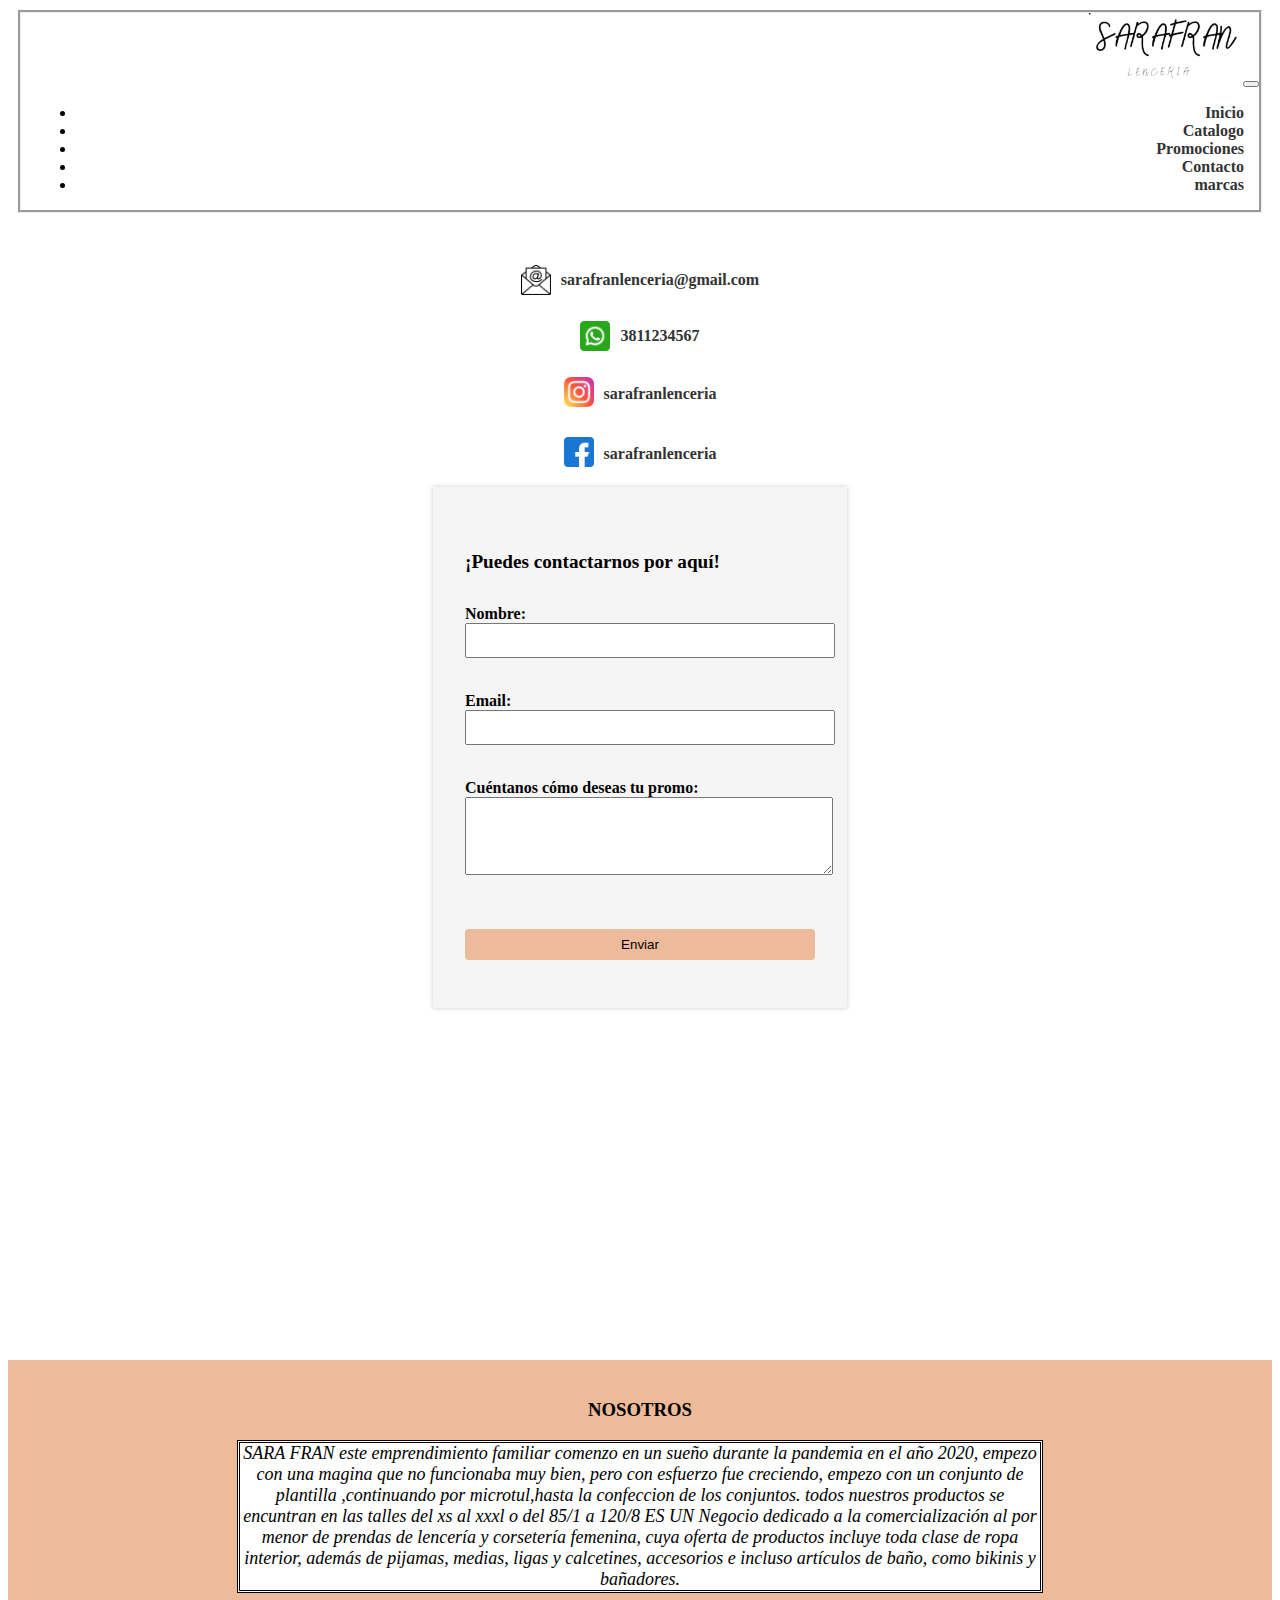
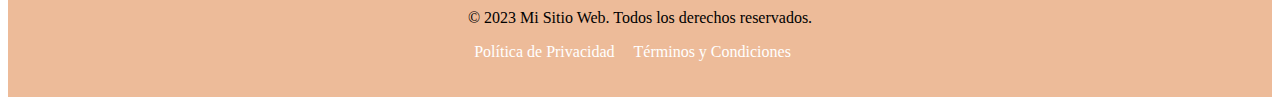
<file: paginas/contacto.html>
<!DOCTYPE html>
<html lang="es">

<head>
    <meta charset="UTF-8">
    <meta name="viewport" content="width=device-width, initial-scale=1.0">
    <title>zara fran </title>
    <link href="https://cdn.jsdelivr.net/npm/bootstrap@5.3.1/dist/css/bootstrap.min.css" rel="stylesheet"
        integrity="sha384-4bw+/aepP/YC94hEpVNVgiZdgIC5+VKNBQNGCHeKRQN+PtmoHDEXuppvnDJzQIu9" crossorigin="anonymous">
    <link rel="shortcut icon" href="../img/logo.jpg" type="image/x-icon">
    <link rel="stylesheet" href="../css/estilo.css">
</head>

<body class="container-fluid">
    <header class="navbar navbar-expand-lg sticky-top">
        <nav class="container-fluid">
            <a class="navbar-brand" href="../index.html"><img class="logo" src="../img/logotipo.png" alt="logotipo"></a>
            <button class="navbar-toggler" type="button" data-bs-toggle="collapse" data-bs-target="#navbarNav"
                aria-controls="navbarNav" aria-expanded="false" aria-label="Toggle navigation">
                <span class="navbar-toggler-icon"></span>
            </button>
            <div class="collapse navbar-collapse" id="navbarNav">
                <ul class="navbar-nav mx-auto">
                    <li class="nav-item">
                        <a class="nav-link active" aria-current="page" href="../index.html">Inicio</a>

                    <li class="nav-item">
                        <a class="nav-link active" aria-current="page" href="../paginas/catalogo.html">Catalogo</a>
                    </li>
                    <li class="nav-item">
                        <a class="nav-link" href="../paginas/promociones.html">Promociones</a>
                    </li>
                    <li class="nav-item">
                        <a class="nav-link" href="../paginas/contacto.html">Contacto</a>
                    </li>
                    <li class="nav-item">
                        <a class="nav-link" href="../paginas/marcas.html">marcas</a>
                    </li>
                </ul>
            </div>
        </nav>
    </header>
    <main class="contacto">
        <div class="contact-info">
            <img class="contact-icon" src="../img/email.png" alt=" nuestro email">
            <label class="contact-label" for="email">sarafranlenceria@gmail.com</label>
        </div>

        <div class="contact-info">
            <img class="contact-icon" src="../img/whatsapp.png" alt="nuestro celular ">
            <label class="contact-label" for="whatsapp">3811234567</label>
        </div>

        <div class="contact-info">
            <a href="https://www.instagram.com/sarafran_lenceria_tucuman/?igshid=NjIwNzIyMDk2Mg%3D%3D"><img class="contact-icon" src="../img/instagram.png" alt="contacto instagram"></a>
            <label class="contact-label" for="instagram">sarafranlenceria</label>
        </div>

        <div class="contact-info">
            <a href="https://www.facebook.com/Sarafran.lenceria2022?mibextid=b06tZ0"><img class="contact-icon" src="../img/facebook.png" alt="contacto facebook"></a>
            <label class="contact-label" for="facebook">sarafranlenceria</label>
        </div>

        <section class="formulario">
            <h5>¡Puedes contactarnos por aquí!</h5>
            <form action="procesar_formulario.php" method="post">
                <label for="nombre">Nombre:</label>
                <input type="text" id="nombre" name="nombre" required><br><br>

                <label for="email">Email:</label>
                <input type="email" id="email" name="email" required><br><br>

                <label for="mensaje">Cuéntanos cómo deseas tu promo:</label><br>
                <textarea id="mensaje" name="mensaje" rows="4" cols="50" required></textarea><br><br>

                <input class="boton" type="submit" value="Enviar">
            </form>
        </section>

        <div class="mapa">
            <iframe
                src="https://www.google.com/maps/embed?pb=!1m18!1m12!1m3!1d890.3885026995993!2d-65.25354473039626!3d-26.79048290139329!2m3!1f0!2f0!3f0!3m2!1i1024!2i768!4f13.1!3m3!1m2!1s0x94225d124a8d32fb%3A0xd4102baefac1f21b!2sC.%2041%2090%20Noroeste%204625%2C%20San%20Miguel%20de%20Tucum%C3%A1n%2C%20Tucum%C3%A1n!5e0!3m2!1ses!2sar!4v1692664724899!5m2!1ses!2sar"
                width="100%" height="300" style="border:0;" allowfullscreen="" loading="lazy"
                referrerpolicy="no-referrer-when-downgrade"></iframe>
        </div>
    </main>
    <footer>
        <h3>NOSOTROS</h3>
        <p class="empresa"> SARA FRAN este emprendimiento familiar comenzo en un sueño durante la pandemia en el año
            2020, empezo con una magina que no funcionaba muy bien, pero con esfuerzo fue creciendo, empezo con un
            conjunto de plantilla ,continuando por microtul,hasta la confeccion de los conjuntos. todos nuestros
            productos se encuntran en las talles del xs al xxxl o del 85/1 a 120/8
            ES UN Negocio dedicado a la comercialización al por menor de prendas de lencería y corsetería femenina, cuya
            oferta de productos incluye toda clase de ropa interior, además de pijamas, medias, ligas y calcetines,
            accesorios e incluso artículos de baño, como bikinis y bañadores. </p>

        <p>&copy; 2023 Mi Sitio Web. Todos los derechos reservados.</p>
        <ul>
            <li><a href="politica-privacidad.html">Política de Privacidad</a></li>
            <li><a href="terminos-condiciones.html">Términos y Condiciones</a></li>
        </ul>
    </footer>




    <script src="https://cdn.jsdelivr.net/npm/bootstrap@5.3.1/dist/js/bootstrap.bundle.min.js"
        integrity="sha384-HwwvtgBNo3bZJJLYd8oVXjrBZt8cqVSpeBNS5n7C8IVInixGAoxmnlMuBnhbgrkm"
        crossorigin="anonymous"></script>

</body>

</html>
</file>
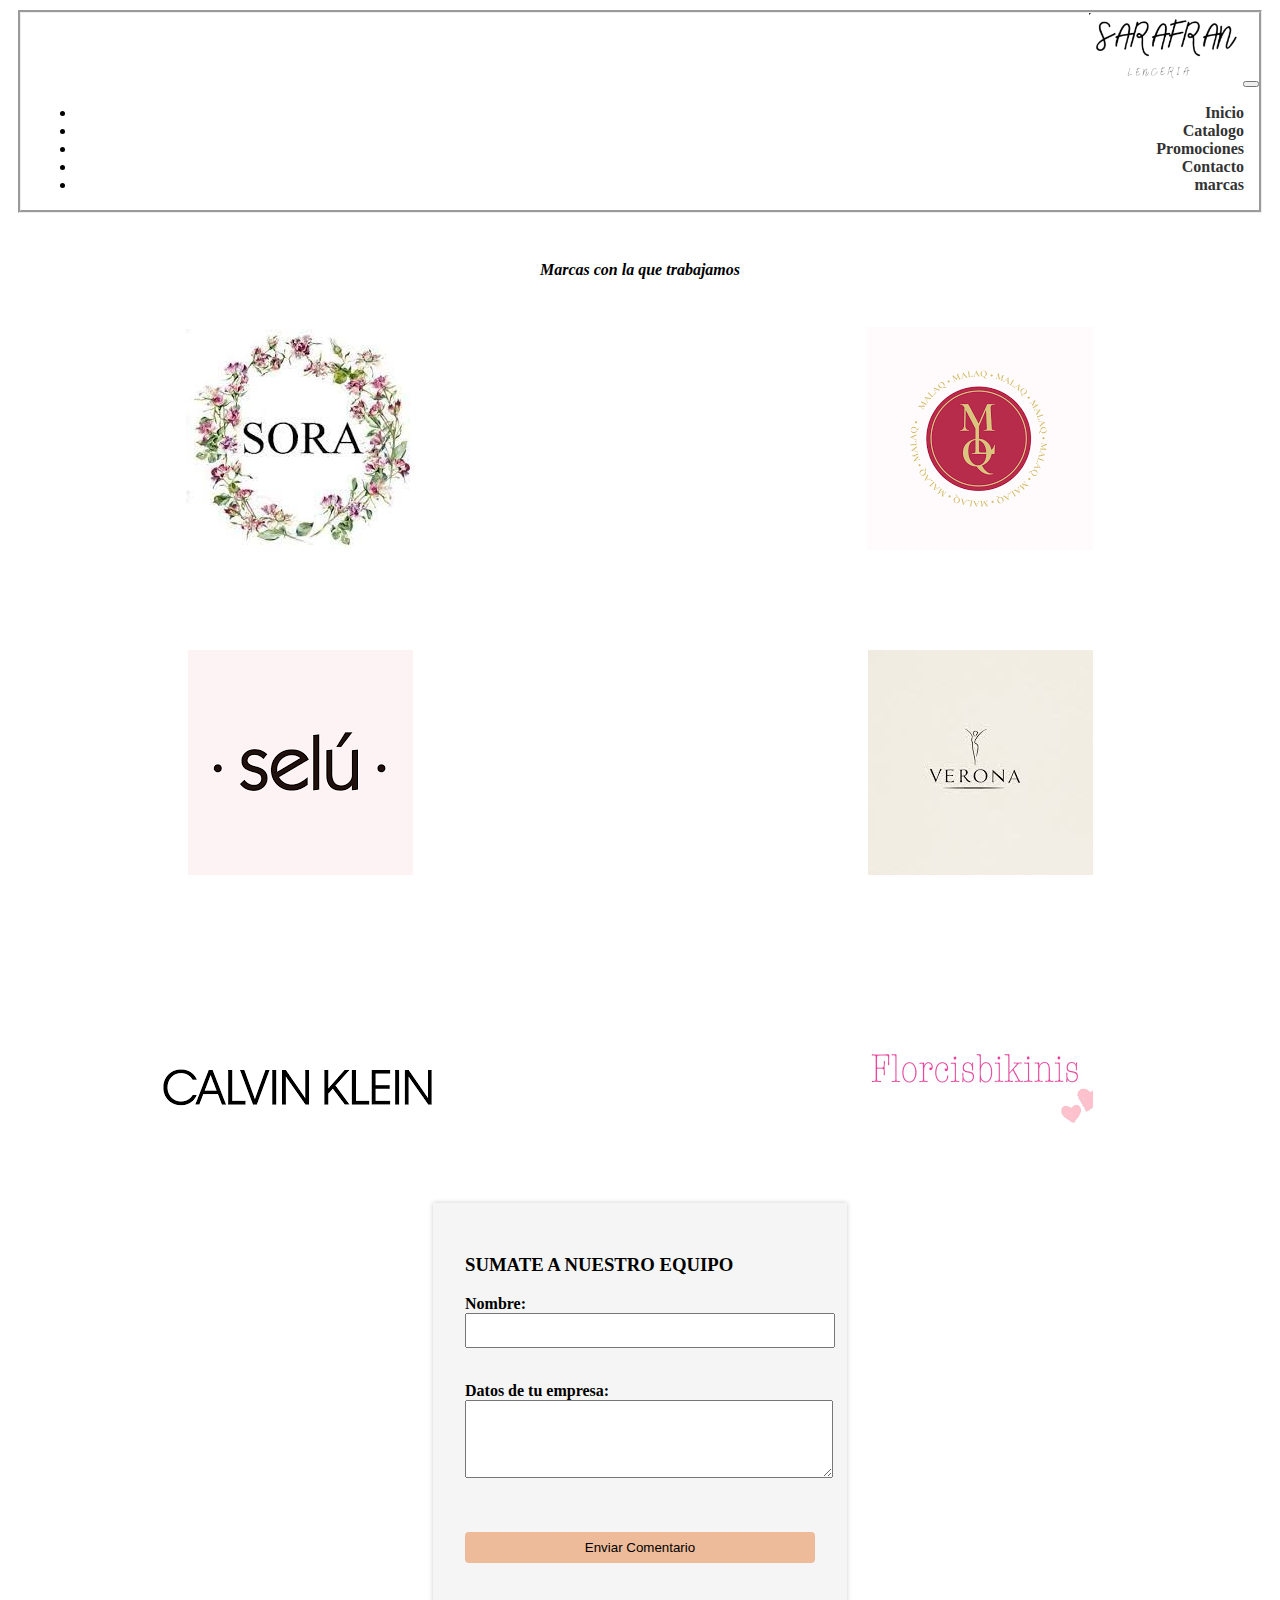
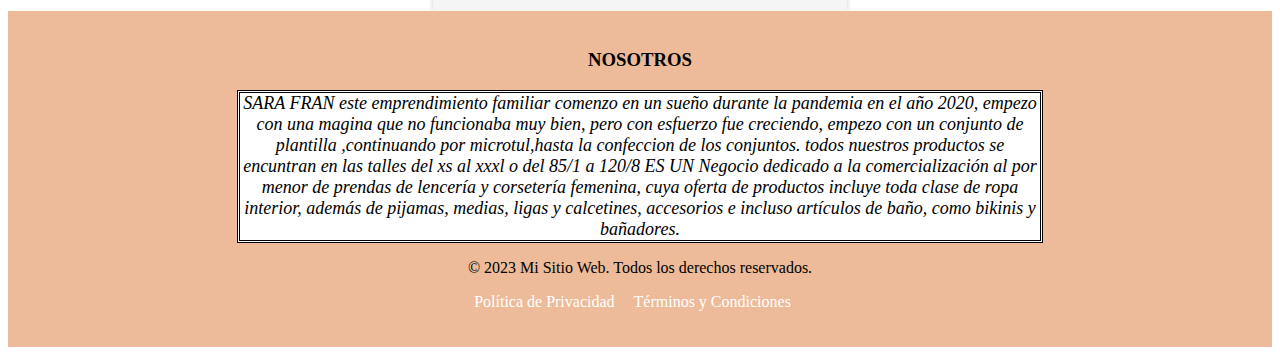
<file: paginas/marcas.html>
<!DOCTYPE html>
<html lang="es">

<head>
    <meta charset="UTF-8">
    <meta name="viewport" content="width=device-width, initial-scale=1.0">
    <title>zara fran </title>
    <link href="https://cdn.jsdelivr.net/npm/bootstrap@5.3.1/dist/css/bootstrap.min.css" rel="stylesheet"
        integrity="sha384-4bw+/aepP/YC94hEpVNVgiZdgIC5+VKNBQNGCHeKRQN+PtmoHDEXuppvnDJzQIu9" crossorigin="anonymous">
    <link rel="shortcut icon" href="../img/logo.jpg" type="image/x-icon">
    <link rel="stylesheet" href="../css/estilo.css">
</head>

<body class="container-fluid">
    <header class="navbar navbar-expand-lg sticky-top">
        <nav class="container-fluid">
            <a class="navbar-brand" href="../index.html"><img class="logo" src="../img/logotipo.png" alt="logotipo"></a>
            <button class="navbar-toggler" type="button" data-bs-toggle="collapse" data-bs-target="#navbarNav"
                aria-controls="navbarNav" aria-expanded="false" aria-label="Toggle navigation">
                <span class="navbar-toggler-icon"></span>
            </button>
            <div class="collapse navbar-collapse" id="navbarNav">
                <ul class="navbar-nav mx-auto">
                    <li class="nav-item">
                        <a class="nav-link active" aria-current="page" href="../index.html">Inicio</a>

                    <li class="nav-item">
                        <a class="nav-link active" aria-current="page" href="../paginas/catalogo.html">Catalogo</a>
                    </li>
                    <li class="nav-item">
                        <a class="nav-link" href="../paginas/promociones.html">Promociones</a>
                    </li>
                    <li class="nav-item">
                        <a class="nav-link" href="../paginas/contacto.html">Contacto</a>
                    </li>
                    <li class="nav-item">
                        <a class="nav-link" href="../paginas/marcas.html">marcas</a>
                    </li>
                </ul>
            </div>
        </nav>
    </header>
    <main>
        <h4 class="titulomarcas">Marcas con la que trabajamos </h4>
        <section class="cuadromarcas">
            <a href="https://www.instagram.com/soravd/"><img class="marcas" src="../img/marca 1 sora.jpeg"
                    alt="sora"></a>

            <a href="https://www.instagram.com/malaq.intimates/"><img class="marcas" src="../img/marca 2 malaq.png"
                alt="malaq"></a>

            <a href="https://www.selu.com.ar/ethereal?_q=ethereal&map=ft"><img class="marcas"
                    src="../img/marca 3 selu.png" alt="selu"></a>

            <a href="https://www.instagram.com/veronacollection_/?hl=es"><img class="marcas"
                src="../img/marca 4 verona.jpeg" alt="verona"></a>

            <a
                href="https://www.calvinklein.ar/mujer/ropa-interior?gclid=CjwKCAjwloynBhBbEiwAGY25dK0oZX9W6uqramyUhkP32-zCEYGDfM8bOzOGgyTP4_LNQn4lVD8B8hoC7PcQAvD_BwE"><img
                class="marcas" src="../img/marca 5 calvin klein.png" alt="calvin klein"></a>

            <a href="https://florcisbikinis.com.ar/bikinis/"><img class="marcas"
                src="../img/marca 6 florcis bikinis.png" alt="florcis bikinis"></a>

        </section>
        <section class="formulario">
            <h3> SUMATE A NUESTRO EQUIPO </h3>

            <form action="procesar_comentario.php" method="post">
                <label for="nombre">Nombre:</label>
                <input type="text" id="nombre" name="nombre" required><br><br>

                <label for="comentario">Datos de tu empresa:</label><br>
                <textarea id="comentario" name="comentario" rows="4" cols="50" required></textarea><br><br>

                <input class="boton" type="submit" value="Enviar Comentario">
            </form>
        </section>
    </main>
    <footer>
        <h3>NOSOTROS</h3>
        <p class="empresa"> SARA FRAN este emprendimiento familiar comenzo en un sueño durante la pandemia en el año
            2020, empezo con una magina que no funcionaba muy bien, pero con esfuerzo fue creciendo, empezo con un
            conjunto de plantilla ,continuando por microtul,hasta la confeccion de los conjuntos. todos nuestros
            productos se encuntran en las talles del xs al xxxl o del 85/1 a 120/8
            ES UN Negocio dedicado a la comercialización al por menor de prendas de lencería y corsetería femenina, cuya
            oferta de productos incluye toda clase de ropa interior, además de pijamas, medias, ligas y calcetines,
            accesorios e incluso artículos de baño, como bikinis y bañadores. </p>

        <p>&copy; 2023 Mi Sitio Web. Todos los derechos reservados.</p>
        <ul>
            <li><a href="politica-privacidad.html">Política de Privacidad</a></li>
            <li><a href="terminos-condiciones.html">Términos y Condiciones</a></li>
        </ul>
    </footer>


    <script src="https://cdn.jsdelivr.net/npm/bootstrap@5.3.1/dist/js/bootstrap.bundle.min.js"
        integrity="sha384-HwwvtgBNo3bZJJLYd8oVXjrBZt8cqVSpeBNS5n7C8IVInixGAoxmnlMuBnhbgrkm"
        crossorigin="anonymous"></script>

</body>

</html>
</file>
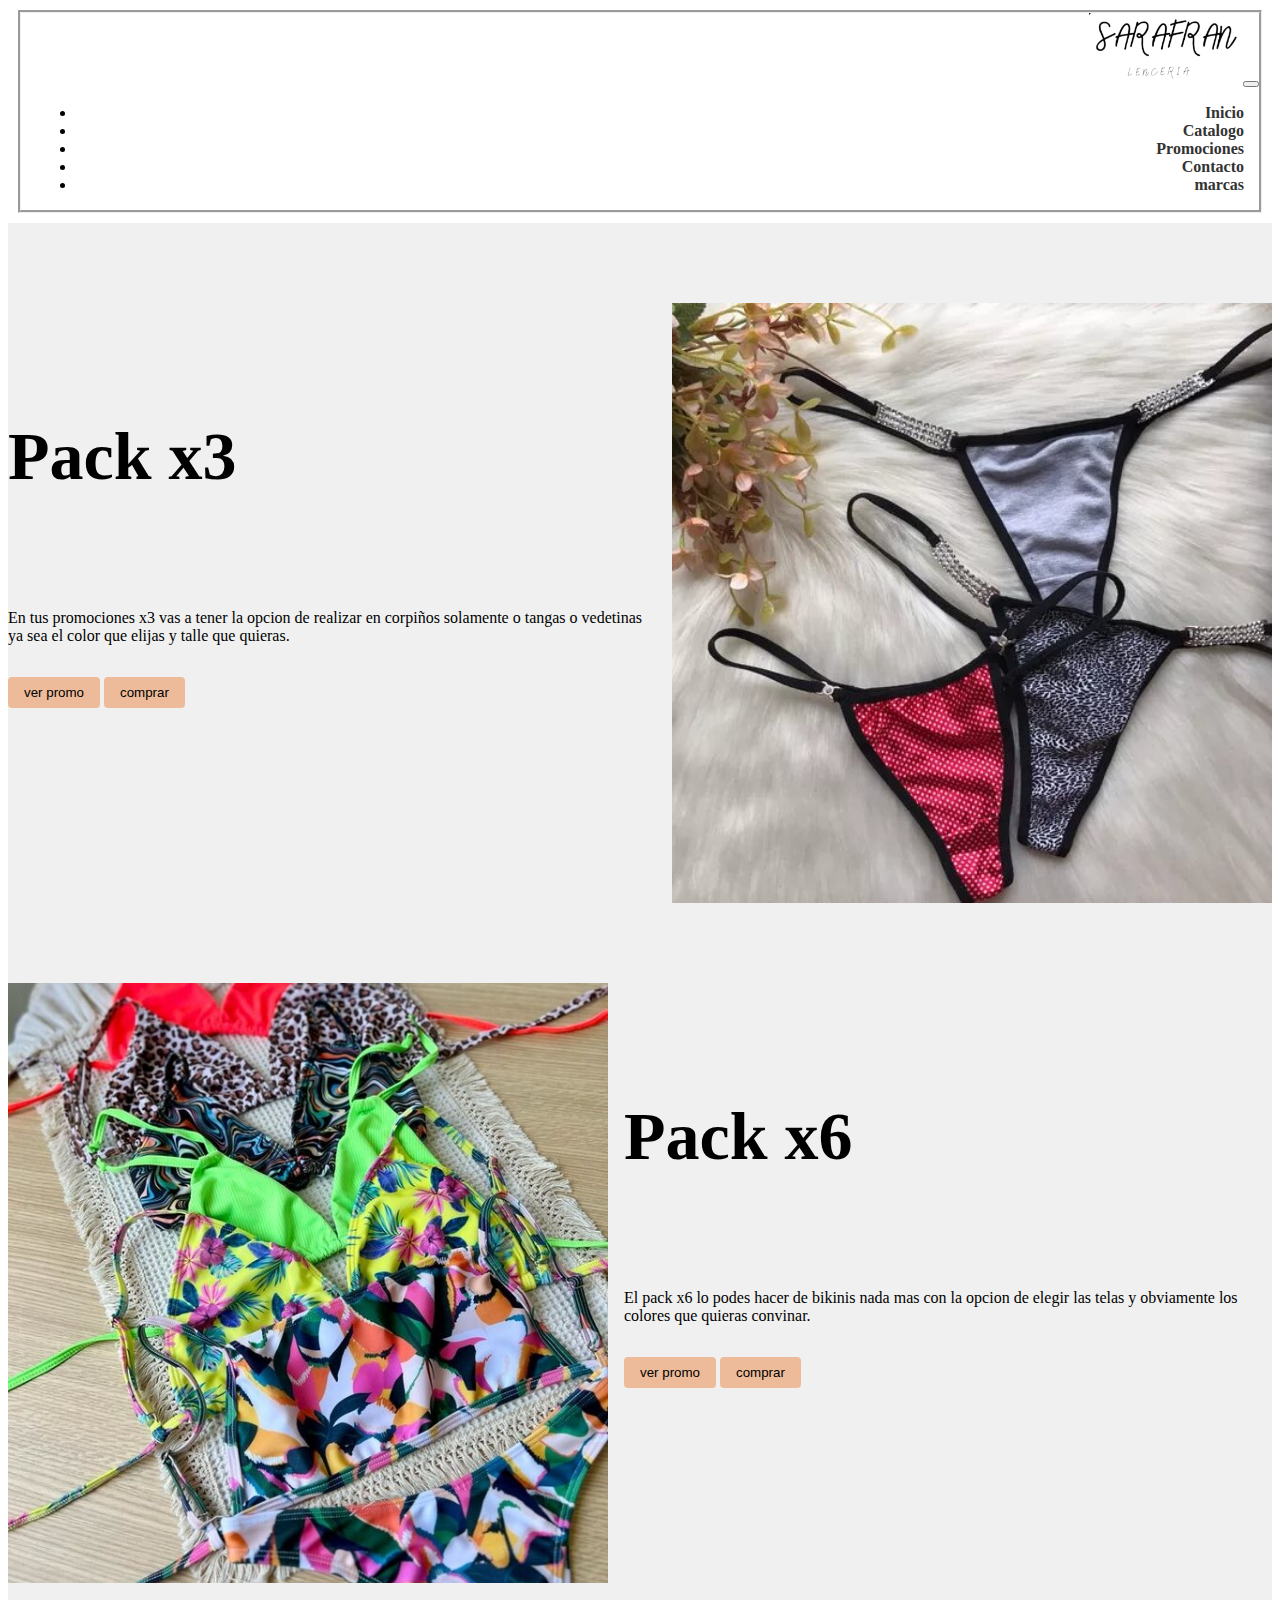
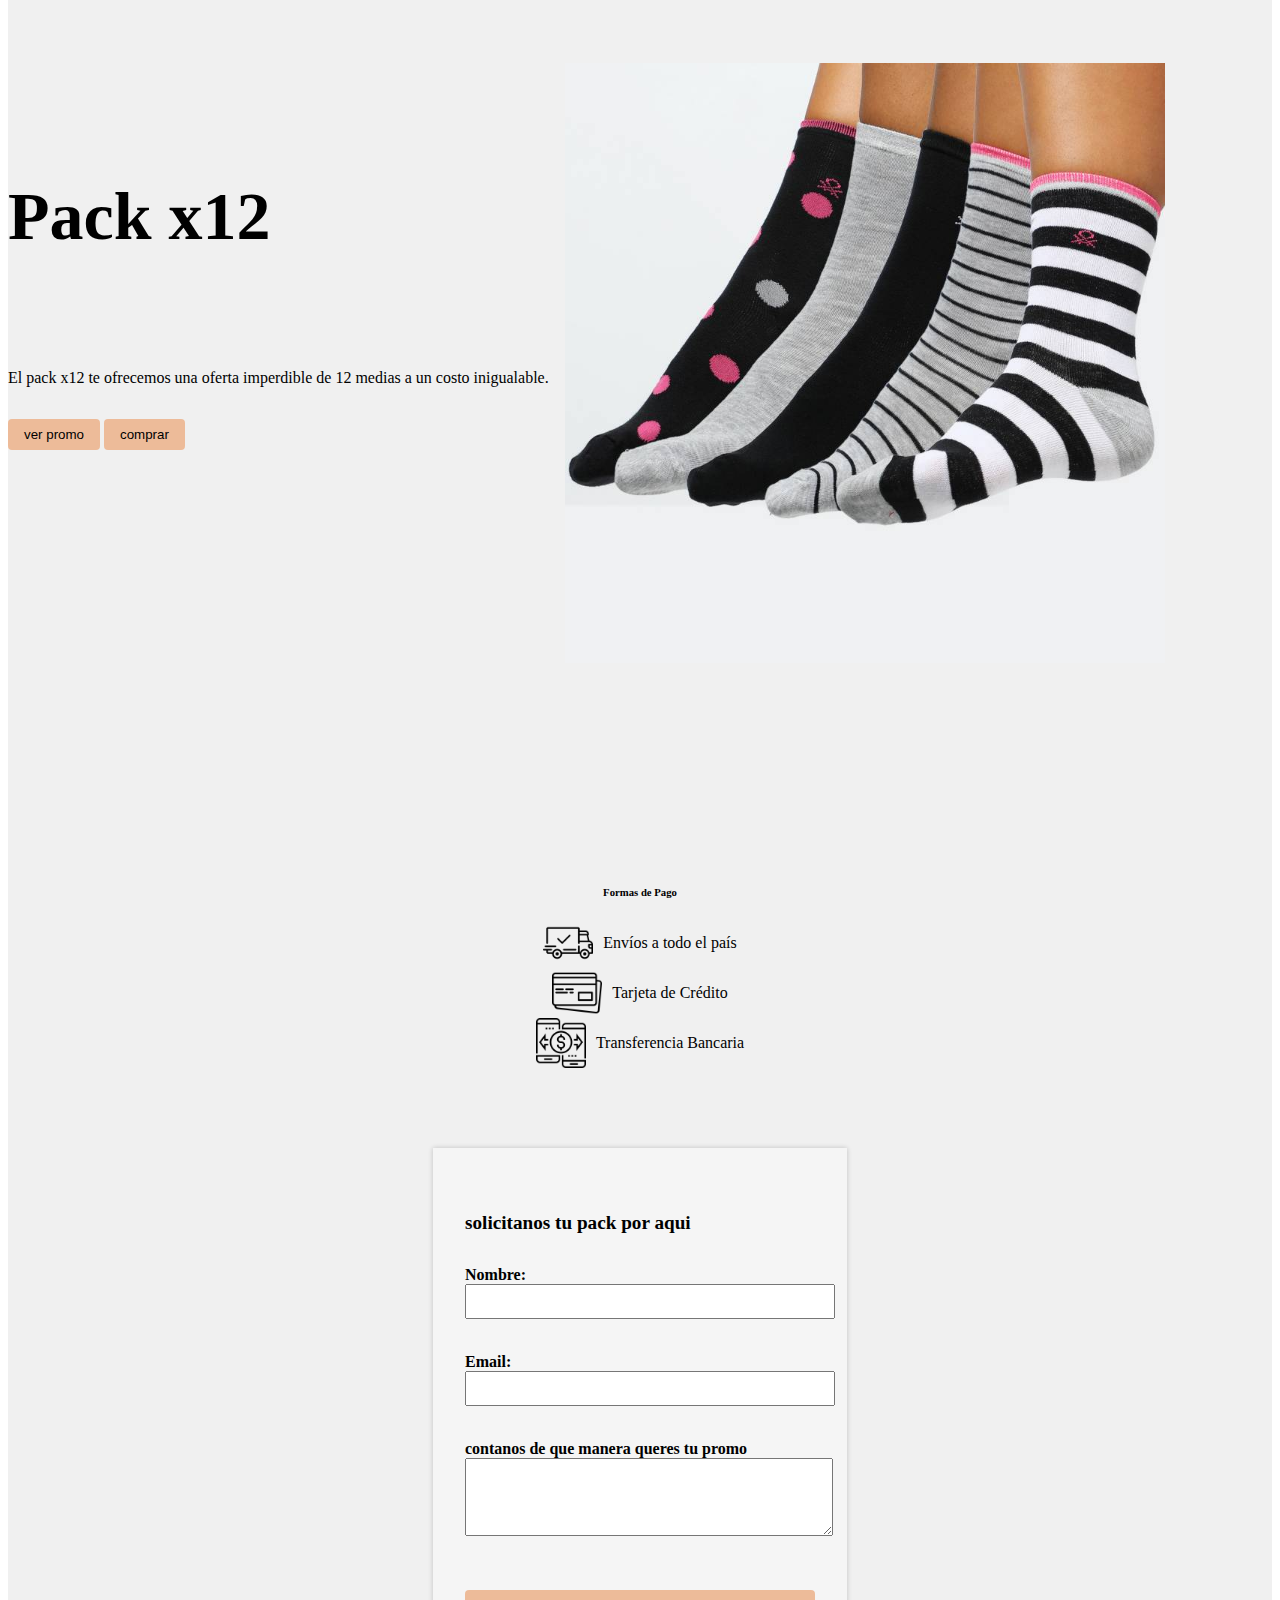
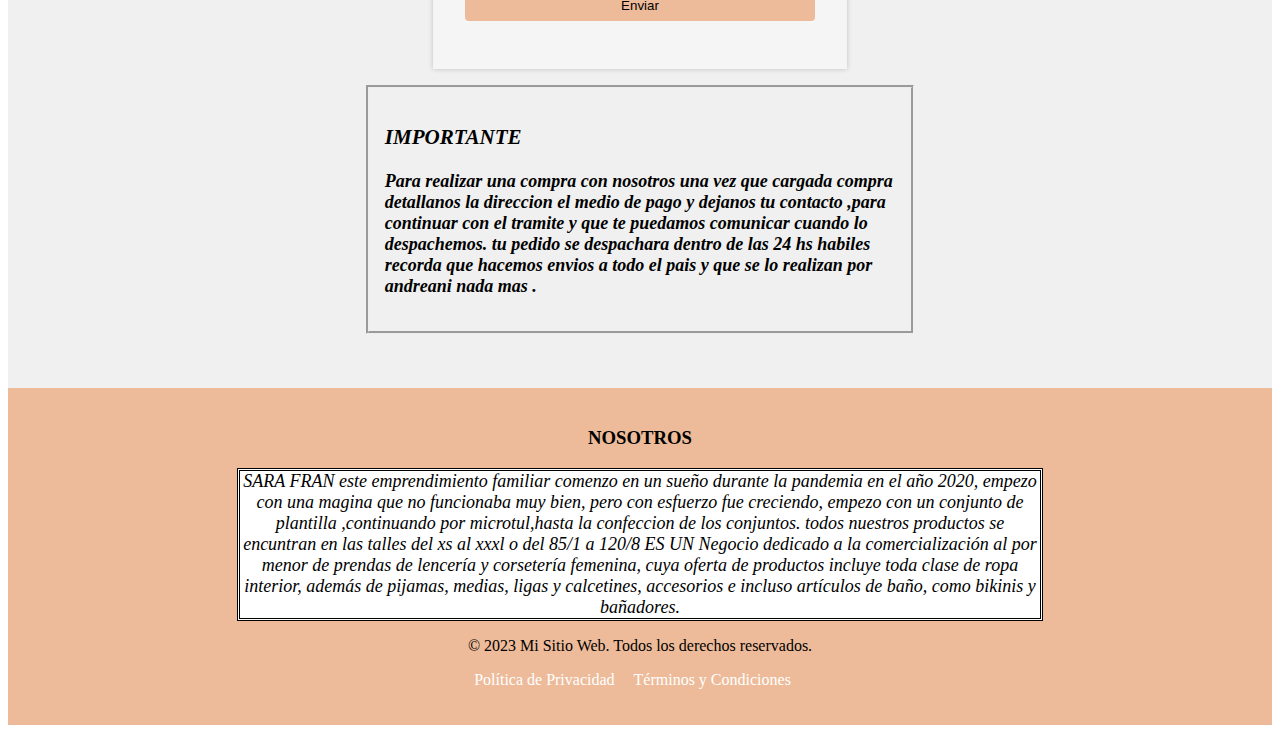
<file: paginas/promociones.html>
<!DOCTYPE html>
<html lang="es">

<head>
    <meta charset="UTF-8">
    <meta name="viewport" content="width=device-width, initial-scale=1.0">
    <title>zara fran </title>
    <link href="https://cdn.jsdelivr.net/npm/bootstrap@5.3.1/dist/css/bootstrap.min.css" rel="stylesheet"
        integrity="sha384-4bw+/aepP/YC94hEpVNVgiZdgIC5+VKNBQNGCHeKRQN+PtmoHDEXuppvnDJzQIu9" crossorigin="anonymous">
    <link rel="shortcut icon" href="../img/logo.jpg" type="image/x-icon">
    <link rel="stylesheet" href="../css/estilo.css">
</head>

<body class="container-fluid">
    <header class="navbar navbar-expand-lg sticky-top">
        <nav class="container-fluid">
            <a class="navbar-brand" href="../index.html"><img class="logo" src="../img/logotipo.png" alt="logotipo"></a>
            <button class="navbar-toggler" type="button" data-bs-toggle="collapse" data-bs-target="#navbarNav"
                aria-controls="navbarNav" aria-expanded="false" aria-label="Toggle navigation">
                <span class="navbar-toggler-icon"></span>
            </button>
            <div class="collapse navbar-collapse" id="navbarNav">
                <ul class="navbar-nav mx-auto">
                    <li class="nav-item">
                        <a class="nav-link active" aria-current="page" href="../index.html">Inicio</a>

                    <li class="nav-item">
                        <a class="nav-link active" aria-current="page" href="../paginas/catalogo.html">Catalogo</a>
                    </li>
                    <li class="nav-item">
                        <a class="nav-link" href="../paginas/promociones.html">Promociones</a>
                    </li>
                    <li class="nav-item">
                        <a class="nav-link" href="../paginas/contacto.html">Contacto</a>
                    </li>
                    <li class="nav-item">
                        <a class="nav-link" href="../paginas/marcas.html">marcas</a>
                    </li>
                </ul>
            </div>
        </nav>
    </header>
    <main class="container">
        <section>
            <article class="packs">
                <div>
                    <h5 class="titulopacks"> Pack x3</h5>
                    <p>En tus promociones x3 vas a tener la opcion de realizar en corpiños solamente o tangas o
                        vedetinas ya sea el color que elijas y talle que quieras.
                    </p>
                    <div>
                        <button class="boton">ver promo</button>
                        <button class="boton">comprar </button>
                    </div>
                </div>

                <img src="../img/pack x3 vedetina.jpg" alt="promocion x3 de vedetinas">
            </article>
            <article class="packs">
                <img src="../img/pack x6 bikinis.jpg" alt="promocion x6 de bikinis nueva temporada">
                <div>
                    <h5 class="titulopacks">Pack x6</h5>
                    <p>El pack x6 lo podes hacer de bikinis nada mas con la opcion de elegir las telas y obviamente los
                        colores que quieras convinar.
                    </p>
                    <div>
                        <button class="boton">ver promo</button>
                        <button class="boton">comprar </button>
                    </div>
                </div>
            </article>
            <article class="packs">
                <div>
                    <h5 class="titulopacks">Pack x12</h5>
                    <p>El pack x12 te ofrecemos una oferta imperdible de 12 medias a un costo inigualable.
                    </p>
                    <div>
                        <button class="boton">ver promo</button>
                        <button class="boton">comprar </button>
                    </div>
                </div>
                <img src="../img/pack x12 medias.jpeg" alt="promocion x12 medias largas,cortas y soquetes">
            </article>

        </section>
        <section class="row div1">
            <section class="contenedorenvios">
                <h6>Formas de Pago</h6>
                <div class="payment-method">
                    <img class="payment-icon" src="../img/enviado.png" alt="Tarjeta de Crédito">
                    <p>Envíos a todo el país</p>
                </div>
                <div class="payment-method">
                    <img class="payment-icon" src="../img/tarjeta-de-credito.png" alt="PayPal">
                    <p>Tarjeta de Crédito</p>
                </div>
                <div class="payment-method">
                    <img class="payment-icon" src="../img/transferencia-de-dinero.png" alt="Transferencia Bancaria">
                    <p>Transferencia Bancaria</p>
                </div>
            </section>
            <section class="formulario">
                <h5> solicitanos tu pack por aqui</h5>
                <form action="procesar_formulario.php" method="post">
                    <label for="nombre">Nombre:</label>
                    <input type="text" id="nombre" name="nombre" required><br><br>

                    <label for="email">Email:</label>
                    <input type="email" id="email" name="email" required><br><br>

                    <label for="mensaje">contanos de que manera queres tu promo </label><br>
                    <textarea id="mensaje" name="mensaje" rows="4" cols="50" required></textarea><br><br>

                    <input class="boton" type="submit" value="Enviar">
                </form>
            </section>
            <section class="textoPromo">
                <h3>IMPORTANTE</h3>
                <p>Para realizar una compra con nosotros una vez que cargada compra detallanos la
                    direccion el medio de pago y dejanos tu contacto ,para continuar con el tramite y que te puedamos
                    comunicar cuando lo despachemos. tu pedido se despachara dentro de las 24 hs habiles recorda que
                    hacemos
                    envios a todo el pais y que se lo realizan por andreani nada mas .

                </p>
            </section>
        </section>
    </main>
    <footer>
        <h3>NOSOTROS</h3>
        <p class="empresa"> SARA FRAN este emprendimiento familiar comenzo en un sueño durante la pandemia en el año
            2020, empezo con una magina que no funcionaba muy bien, pero con esfuerzo fue creciendo, empezo con un
            conjunto de plantilla ,continuando por microtul,hasta la confeccion de los conjuntos. todos nuestros
            productos se encuntran en las talles del xs al xxxl o del 85/1 a 120/8
            ES UN Negocio dedicado a la comercialización al por menor de prendas de lencería y corsetería femenina, cuya
            oferta de productos incluye toda clase de ropa interior, además de pijamas, medias, ligas y calcetines,
            accesorios e incluso artículos de baño, como bikinis y bañadores. </p>

        <p>&copy; 2023 Mi Sitio Web. Todos los derechos reservados.</p>
        <ul>
            <li><a href="politica-privacidad.html">Política de Privacidad</a></li>
            <li><a href="terminos-condiciones.html">Términos y Condiciones</a></li>
        </ul>
    </footer>


    <script src="https://cdn.jsdelivr.net/npm/bootstrap@5.3.1/dist/js/bootstrap.bundle.min.js"
        integrity="sha384-HwwvtgBNo3bZJJLYd8oVXjrBZt8cqVSpeBNS5n7C8IVInixGAoxmnlMuBnhbgrkm"
        crossorigin="anonymous"></script>

</body>

</html>
</file>
<file: css/estilo.css>
* {
  color: black;
}

/* header */
header {
  text-align: right;
  border-style: groove;
  text-align: right;
  margin: 10px;
  background-size: cover;
  height: 50%;
}

.navbar-nav {
  text-align: right;

}

.nav-item {
  margin: 0 15px;
}

.nav-link {
  color: #333;
  text-decoration: none;
  transition: color 0.3s ease;
  font-weight: bold;
}

.nav-link:hover {
  color: #007bff;
}

.logo {
  width: 150px;
}

.navbar-collapse {
  animation: slideIn 0.5s ease-in-out;
}

@keyframes slideIn {
  0% {
    transform: translateY(-100%);
  }

  100% {
    transform: translateY(0);
  }
}

/* main */
.titulo {
  margin: 30px;
}

.carousel-inner img {
  max-width: 100%;
  height: 450px;
}

.rowSection2 {
  display: flex;
  flex-wrap: wrap;
  justify-content: space-between;
}

.container {
  display: flex;
  flex-direction: column;
  align-items: center;
  justify-content: center;
  min-height: 100vh;
  background-color: #f0f0f0;
}

.card {
  transition: transform 0.3s ease-in-out;
}

.card-group {
  width: 10rem;
  /* Ajusta este valor según tus preferencias */
  margin: 10px;
  /* Espacio entre las tarjetas */
}

.card:hover {
  transform: scale(1.05);
}

.card-title {
  font-family: Arial, sans-serif;
}


.imagenVisual {
  width: 100%;
  margin: 50px;
  display: flex;
  justify-content: space-evenly;
  box-shadow: 10px 5px 3px;
}

.container1 {
  display: auto;
  margin: auto;
  padding: auto;
  justify-content: center;
  align-items: center;
  min-height: 100vh;
  background-color: white;
}

.product-card {
  border: 1px solid #ccc;
  padding: 20px;
  text-align: center;
  transition: transform 0.3s ease-in-out;
}

.product-card:hover {
  transform: scale(1.05);
}

.product-title {
  font-size: 1.5rem;
  margin-top: 1rem;
}

.product-description {
  font-size: 1rem;
  margin-top: 0.5rem;
}

.imagendeproducto {
  width: 100%;
  box-shadow: 10px 5px 3px;
}

.productopromo {
  left: 15px;
}

.texto {
  text-align: center;
}

.boton {}

.links {
  margin: 20px;
}

.promociones {
  justify-content: space-evenly;
}

.div1 {
  margin: 3%;
}

h2 {
  text-align: center;
  font-size: 3rem;
  margin-bottom: 1rem;
}

.boton {
  display: inline-block;
  margin-top: 1rem;
  padding: 0.5rem 1rem;
  background-color: #EDBB99;
  color: black;
  text-decoration: none;
  border: none;
  border-radius: 4px;
  cursor: pointer;
  transition: background-color 0.3s ease-in-out;
}

.boton:hover {
  background-color: #0056b3;
}

.product-card1 {
  border: 1px solid #ccc;
  padding: 20px;
  text-align: center;
  box-shadow: 0 4px 6px rgba(0, 0, 0, 0.1);
  background-color: #fff;
  display: flex;
  flex-direction: column;
  justify-content: space-between;
  height: 100%;
  transition: transform 0.3s ease-in-out, background-color 0.3s ease-in-out;
}

.product-card1:hover {
  transform: translateY(-5px);
  background-color: #f2f2f2;
}

.product-image {
  max-width: 100%;
  height: auto;
}

.product-title {
  font-size: 1.25rem;
  margin-top: 1rem;
}

.product-description {
  font-size: 1rem;
  margin: 0.5rem 0;
}

.product-button {
  display: inline-block;
  margin-top: 1rem;
  padding: 0.5rem 1rem;
  background-color: rgb(54, 54, 231);
  color: white;
  text-decoration: none;
  border: none;
  border-radius: 4px;
  cursor: pointer;
  transition: background-color 0.3s ease-in-out;
}

.product-button:hover {
  background-color: #0056b3;
}

.whatsapp {
  width: 200px;
  height: 150px;
  margin: 10px;
}

.arroba {
  width: 200px;
  height: 150px;
  margin: 10px;
}

.card-group {
  width: 100%;
  gap: 2rem;
}

.promos {
  border-style: solid;
  width: 100%;
  margin: 15px;
  border-color: coral;
}

.formulario {
  width: 90%;
  max-width: 350px;
  margin: 0 auto;
  padding: 1rem;
  background-color: #f5f5f5;
  box-shadow: 0px 0px 5px rgba(0, 0, 0, 0.2);
}

.formulario h5 {
  font-size: 1.2rem;
}

.formulario label {
  font-weight: bold;
}

.formulario input,
.formulario textarea {
  width: 100%;
  padding: 0.5rem;
  margin-bottom: 1rem;
}

.formulario .boton {
  width: 100%;
  padding: 0.5rem;
}

h6 {
  text-align: left;
  margin-bottom: 20px;
}

.payment-method {
  display: flex;
  align-items: center;
  margin-bottom: 20px;
}

.payment-icon {
  width: 50px;
  height: 50px;
  margin-right: 10px;
}

.packModificacion .promos {
  display: flex;
  flex-direction: column;
  align-items: center;
  text-align: center;
}

.promo-title {
  font-size: 1.5rem;
  margin-top: 1rem;
  color: #007bff;
  transition: color 0.3s ease-in-out;
}

.promo-description {
  font-size: 1rem;
  margin: 1rem 0;
  opacity: 0.8;
  max-width: 80%;
  transition: opacity 0.3s ease-in-out;
}

.promo-title:hover {
  color: #0056b3;
}

.promo-title:hover+.promo-description {
  opacity: 1;
}

.contenedorIngresos {
  width: 50%;
  margin: 0 auto;
  border: 2px double #000;
  padding: 10px;
  background-color: bisque;
}

.contenedorIngresos .imagenIngresos {
  width: 30%;
  margin: 50px;
}

.contenedorTexto {
  text-align: left;
  margin: 15px;
}

.contact-form {
  display: flex;
  flex-direction: column;
  align-items: center;
  margin-top: 20px;
}

.contact-info {
  display: flex;
  align-items: center;
  margin: 10px 0;
}

.contact-icon {
  width: 25px;
  margin-right: 10px;
}

.contact-label {
  font-size: 16px;
  color: #333;
}

.empresa {
  width: 100;
  font-size: large;
  font-style: italic;
  background-color: white;
  max-width: 800px;
  margin: 0 auto;
  border-style: double;
}


.textoPromo {
  width: 80%;
  max-width: 600px;
  border-style: groove;
  font-size: large;
  font-style: italic;
  font-weight: bold;
  margin: 1rem auto;
  padding: 1rem;
}


@media screen and (max-width: 768px) {
  .textoPromo {
    width: 80%;
    font-size: medium;
  }
}


.rowSection3 {
  margin-top: 100px;
}

footer {
  background-color: #EDBB99;
  padding: 20px;
  text-align: center;
}

footer p {
  margin-bottom: 10px;
}

footer ul {
  list-style: none;
  padding: 0;
}

footer ul li {
  display: inline-block;
  margin-right: 15px;
}

footer a {
  text-decoration: none;
  color: white;
  transition: color 0.3s ease-in-out;
}

footer a:hover {
  color: #EDBB99;
}

.packs {
  display: flex;
  gap: 1rem;
  margin: 5rem 0rem;
  
}
.titulopacks{
  font-size: 4.25rem;
}

.cuadromarcas {
  display: grid;
  grid-template-columns: 1fr; 
  max-width: 1400px;
  margin: 0 auto;
  gap: 2rem; 
  place-content: center;
  place-items: center;
}


@media (min-width: 768px) {
  .cuadromarcas {
    grid-template-columns: repeat(2, 1fr); 
    gap: 4rem; 
  }
}


@media (min-width: 1200px) {
  .cuadromarcas {
    gap: 6rem; 
  }
}

.titulomarcas {
  margin: 3rem;
}

.packs img {
  max-width: 600px;
  height: 600px;
  object-fit: cover;
  width: 100%;
}

/* Estilos generales */
.contacto {
  display: flex;
  flex-direction: column;
  align-items: center;
  padding: 2rem;
}

.contact-info {
  display: flex;
  align-items: center;
  margin-bottom: 1rem;
}

.contact-icon {
  width: 30px;
  height: 30px;
  margin-right: 10px;
}

.contact-label {
  font-weight: bold;
}

.formulario {
  padding: 2rem;
}

.mapa {
  margin-top: 1rem;
}

/* Media queries para dispositivos pequeños */
@media screen and (max-width: 768px) {
  .contact-info {
    flex-direction: column;
    align-items: flex-start;
  }

  .contact-icon {
    margin-right: 0;
    margin-bottom: 10px;
  }

  .mapa iframe {
    height: 200px;
  }
}

/* Estilos para el carrusel */
.carousel {
  max-width: 100%;
  overflow: hidden;
  position: relative;
}

.carousel-inner {
  width: 100%;
}

.carousel-item img {
  width: 100%;
  height: auto;
}

.carousel-control-prev,
.carousel-control-next {
  background-color: rgba(0, 0, 0, 0.5);
  width: 40px;
  height: 40px;
  border-radius: 50%;
  display: flex;
  align-items: center;
  justify-content: center;
  position: absolute;
  top: 50%;
  transform: translateY(-50%);
  z-index: 1;
}

.carousel-control-prev {
  left: 10px;
}

.carousel-control-next {
  right: 10px;
}

/* Estilos para el carrusel */
.carousel {
  max-width: 100%;
  overflow: hidden;
  position: relative;
}

.carousel-inner {
  width: 100%;
}

.carousel-item img {
  width: 100%;
  height: auto;
}

.carousel-control-prev,
.carousel-control-next {
  background-color: rgba(0, 0, 0, 0.5);
  width: 40px;
  height: 40px;
  border-radius: 50%;
  display: flex;
  align-items: center;
  justify-content: center;
  position: absolute;
  top: 50%;
  transform: translateY(-50%);
  z-index: 1;
}

.carousel-control-prev {
  left: 10px;
}

.carousel-control-next {
  right: 10px;
}

/* Estilos para el contenedor de formas de pago */
.contenedorenvios {
  display: flex;
  align-items: center;
  justify-content: center;
  flex-direction: column;
  padding: 1rem;
  text-align: center;
  margin: 4rem;
}

.payment-method {
  display: flex;
  align-items: center;
  margin: 0 1rem;
}

.payment-icon {
  width: 50px;
  height: 50px;
  margin-right: 10px;
}

/* Media queries para dispositivos pequeños */
@media screen and (max-width: 768px) {
  .payment-method {
    margin: 0.5rem;
  }

  .payment-icon {
    width: 40px;
    height: 40px;
  }
}

h4 {
  text-align: center;
  font-weight: bold;
  font-style: oblique;
}

/* Estilos para la portada */
.portada {
  display: flex;
  justify-content: center;
  align-items: center;
  margin-bottom: 6rem;
  background-color: #f5f5f5;
  /* Color de fondo opcional */
}

.portada img {
  max-width: 100%;
  height: auto;
}
</file>
